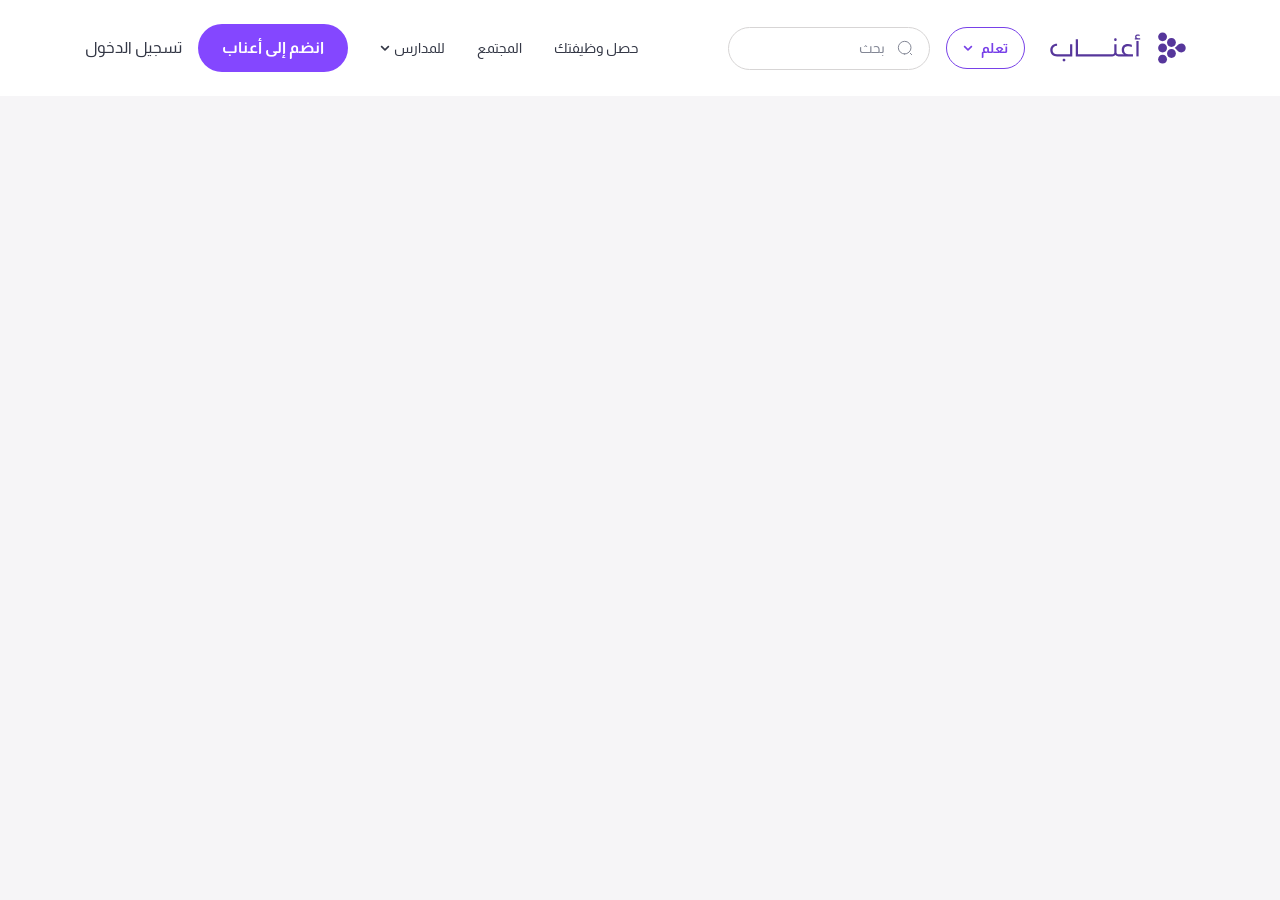
<file: index.html>
<!DOCTYPE html>
<html lang="ar" dir="rtl" class="scroll-smooth">

<head>
    <meta charset="UTF-8">
    <meta name="viewport" content="width=device-width, initial-scale=1.0">
    <meta name="description" content="Description">
    <title>Aanaab Schools</title>
    <!-- google fonts  -->
    <link rel="preconnect" href="https://fonts.googleapis.com">
    <link rel="preconnect" href="https://fonts.gstatic.com" crossorigin>
    <link href="https://fonts.googleapis.com/css2?family=Almarai:wght@300;400;700;800&display=swap" rel="stylesheet">
    <!-- styles -->
    <link rel="stylesheet" href="assets/css/style.css">
</head>

<body class="font-Almarai overflow-x-hidden bg-[#F6F5F7]">
    <!-- Start Annab Header -->
    <header class="bg-white z-50 lg:sticky top-0 px-[30px] lg:px-0">
        <div class="container py-6 flex items-center gap-4 justify-between">
            <!-- logo  -->
            <a href="index.html" aria-label="Logo" class="shrink-0">
                <img src="assets/images/logo.svg" class="w-[128px] lg:w-[154px]" width="154" height="48"
                    alt="Aanaab Logo">
            </a>

            <button type="button" aria-label="Mobile Menu" class="lg:hidden mob-menu-btn">
                <img src="assets/images/menu.svg" width="24" height="24" alt="menu">
            </button>

            <div
                class="mob-menu z-30 bg-white fixed lg:static top-0 left-0 w-full h-screen lg:h-auto flex flex-col lg:flex-row lg:gap-8 lg:items-center invisible lg:visible opacity-0 lg:opacity-100 transition-all duration-300">
                <div class="flex lg:hidden items-center gap-4 py-6 bg-white px-[30px]  border-b  border-[#D7D5D5]">
                    <img src="assets/images/logo-shap.svg" width="40" height="40" alt="Logo Annab">
                    <!-- mobile search  -->
                    <form
                        class="flex-1 py-2.5 px-4 rounded-full border border-[#D7D5D5] flex items-center gap-3 w-full">
                        <a href="#" aria-label="search">
                            <img src="assets/images/search.svg" width="16" height="16" alt="search">
                        </a>
                        <input type="search" name="mob-header-search" id="mob-header-search" placeholder="بحث"
                            class="text-sm leading-[21px] placeholder:text-[#838795] focus:outline-none w-full">
                    </form>
                    <button class="mob-menu-closbtn" type="button" title="Close">
                        <img src="assets/images/close.svg" width="24" height="24" alt="close">
                    </button>
                </div>

                <div
                    class="flex-1 h-full overflow-y-scroll lg:h-full lg:overflow-y-visible flex flex-col lg:flex-row lg:items-center lg:gap-8">

                    <!-- learn  -->
                    <div class="p-8 lg:p-0 flex flex-col gap-6 border-b  border-[#D7D5D5] menu-dropdown lg:border-none">
                        <p
                            class="group lg:hover:text-[#7841E8] text-[#333745] text-base lg:text-sm leading-normal font-bold flex items-center justify-between cursor-pointer gap-2 lg:py-2.5 lg:px-4 lg:rounded-full lg:border lg:border-[#7841E8] lg:text-[#7841E8]">
                            تعلم
                            <svg class="chevron transition-all duration-300" width="10" height="6" viewBox="0 0 10 6"
                                fill="none" xmlns="http://www.w3.org/2000/svg">
                                <path class="lg:fill-[#7841E8] "
                                    d="M4.66797 5.71094L0.859375 1.92188C0.683594 1.72656 0.683594 1.43359 0.859375 1.25781L1.30859 0.808594C1.48438 0.632812 1.77734 0.632812 1.97266 0.808594L5 3.81641L8.00781 0.808594C8.20312 0.632812 8.49609 0.632812 8.67188 0.808594L9.12109 1.25781C9.29688 1.43359 9.29688 1.72656 9.12109 1.92188L5.3125 5.71094C5.13672 5.88672 4.84375 5.88672 4.66797 5.71094Z"
                                    fill="#333745" />
                            </svg>
                        </p>
                        <div class="hidden lg:block menu-dropdown-list">
                            <div class="bg-white">
                                <ul class="grid lg:grid-cols-2 gap-4 lg:gap-12 lg:py-12 lg:container">
                                    <li class="lg:flex lg:items-start lg:gap-6">
                                        <img src="assets/images/book.svg" class="hidden lg:block" width="24" height="24"
                                            alt="book">
                                        <div class="flex flex-col gap-2">
                                            <a href="#"
                                                class="text-[#333745] text-base lg:text-xl leading-normal lg:font-bold">الدورات</a>
                                            <p class="hidden lg:block text-[#5B5F6D] text-sm leading-normal">
                                                دورات عن بعد لتعزيز كفاءة المعلمين والتربويين
                                            </p>
                                        </div>
                                    </li>
                                    <li class="lg:flex lg:items-start lg:gap-6">
                                        <img src="assets/images/award.svg" class="hidden lg:block" width="24"
                                            height="24" alt="book">
                                        <div class="flex flex-col gap-2">
                                            <a href="#"
                                                class="text-[#333745] text-base lg:text-xl leading-normal lg:font-bold">المؤهلات</a>
                                            <p class="hidden lg:block text-[#5B5F6D] text-sm leading-normal">
                                                مؤهّلات مهنيّة وشهادات احترافية بالتعاون مع شركائنا لتكون معلّمًا
                                                مؤهّلًا في
                                                مختلف
                                                المجالات
                                            </p>
                                        </div>
                                    </li>
                                    <li class="lg:flex lg:items-start lg:gap-6">
                                        <img src="assets/images/briefcase.svg" class="hidden lg:block" width="24"
                                            height="24" alt="book">
                                        <div class="flex flex-col gap-2">
                                            <a href="#"
                                                class="text-[#333745] text-base lg:text-xl leading-normal lg:font-bold">الرخص
                                                المهنية</a>
                                            <p class="hidden lg:block text-[#5B5F6D] text-sm leading-normal">دورات مكثفة
                                                لاجتياز اختبار
                                                الرخصة
                                                المهنية بكل جدارة للعاملين في قطاع التعليم في السعودية</p>
                                        </div>
                                    </li>
                                    <li class="lg:flex lg:items-start lg:gap-6">
                                        <img src="assets/images/bookstore.svg" class="hidden lg:block" width="24"
                                            height="24" alt="book">
                                        <div class="flex flex-col gap-2">
                                            <a href="#"
                                                class="text-[#333745] text-base lg:text-xl leading-normal lg:font-bold">
                                                متجر الكتب
                                            </a>
                                            <p class="hidden lg:block text-[#5B5F6D] text-sm leading-normal">دورات مكثفة
                                                متجر لبيع الكتب الخاصة بالرخص المهنية
                                            </p>
                                        </div>
                                    </li>
                                </ul>
                            </div>
                        </div>
                    </div>

                    <!-- search  -->
                    <form
                        class="hidden lg:flex items-center gap-3  py-2.5 px-4 rounded-full border border-[#D7D5D5] -mr-4 ml-auto">
                        <a href="#" aria-label="search">
                            <img src="assets/images/search.svg" width="16" height="16" alt="search">
                        </a>
                        <input type="search" name="header-search" id="header-search" placeholder="بحث"
                            class="text-sm leading-[21px] placeholder:text-[#838795] focus:outline-none lg:w-[140px]">
                    </form>

                    <!-- get your job  -->
                    <div class="p-8 lg:p-0 flex flex-col gap-6 border-b border-[#D7D5D5] lg:border-none">
                        <a href="#"
                            class="text-[#333745] hover:text-[#7841E8] text-base lg:text-sm leading-normal font-bold lg:font-normal flex items-center justify-between cursor-pointer gap-1 transition-all duration-300">
                            حصل وظيفتك
                        </a>
                    </div>

                    <!-- community  -->
                    <div class="p-8 lg:p-0 flex flex-col gap-6 border-b border-[#D7D5D5] lg:border-none">
                        <a href="#"
                            class="text-[#333745] hover:text-[#7841E8] text-base lg:text-sm leading-normal font-bold lg:font-normal flex items-center justify-between cursor-pointer gap-1 transition-all duration-300">
                            المجتمع
                        </a>
                    </div>

                    <!-- for schools  -->
                    <div class="p-8 lg:p-0 flex flex-col gap-6 border-b border-[#D7D5D5] lg:border-none menu-dropdown">
                        <p
                            class="group lg:hover:text-[#8447FF] text-[#333745] text-base lg:text-sm leading-normal font-bold lg:font-normal flex items-center justify-between cursor-pointer gap-1 colored-act transition-all duration-300">
                            للمدارس
                            <svg class="chevron transition-all duration-300" width="10" height="6" viewBox="0 0 10 6"
                                fill="none" xmlns="http://www.w3.org/2000/svg">
                                <path class="lg:group-hover:fill-[#8447FF] transition-all duration-300"
                                    d="M4.66797 5.71094L0.859375 1.92188C0.683594 1.72656 0.683594 1.43359 0.859375 1.25781L1.30859 0.808594C1.48438 0.632812 1.77734 0.632812 1.97266 0.808594L5 3.81641L8.00781 0.808594C8.20312 0.632812 8.49609 0.632812 8.67188 0.808594L9.12109 1.25781C9.29688 1.43359 9.29688 1.72656 9.12109 1.92188L5.3125 5.71094C5.13672 5.88672 4.84375 5.88672 4.66797 5.71094Z"
                                    fill="#333745" />
                            </svg>
                        </p>
                        <div class="hidden lg:block menu-dropdown-list">
                            <div class="bg-white">
                                <ul class="grid lg:grid-cols-3 gap-4 lg:gap-12 lg:py-12 lg:container">
                                    <li class="lg:flex lg:flex-col lg:gap-2">
                                        <a href="community.html"
                                            class="text-[#333745] text-base lg:text-xl leading-normal lg:font-bold">المجتمعات</a>
                                        <p class="hidden lg:block text-[#5B5F6D] text-sm leading-normal">
                                            مجتمع خاص بالمدارس
                                        </p>
                                    </li>
                                    <li class="lg:flex lg:flex-col lg:gap-2">
                                        <a href="learning.html"
                                            class="text-[#333745] text-base lg:text-xl leading-normal lg:font-bold">التعلم</a>
                                        <p class="hidden lg:block text-[#5B5F6D] text-sm leading-normal">
                                            عزز مهارات معلمينك
                                        </p>
                                    </li>
                                    <li class="lg:flex lg:flex-col lg:gap-2">
                                        <a href="jobs.html"
                                            class="text-[#333745] text-base lg:text-xl leading-normal lg:font-bold">الوظائف</a>
                                        <p class="hidden lg:block text-[#5B5F6D] text-sm leading-normal">
                                            منصة التوظيف الأولى للمعلمين في الشرق الأوسط 
                                        </p>
                                    </li>
                                    <li class="lg:flex lg:flex-col lg:gap-2">
                                        <a href="live-dashboard.html"
                                            class="text-[#333745] text-base lg:text-xl leading-normal lg:font-bold">لوحة
                                            المتابعة
                                            المباشرة</a>
                                        <p class="hidden lg:block text-[#5B5F6D] text-sm leading-normal">
                                            مستقبل مشرق لمدرستك من خلال أداء أفضل لمعلميك
                                        </p>
                                    </li>
                                    <li class="lg:flex lg:flex-col lg:gap-2">
                                        <a href="prices.html"
                                            class="text-[#333745] text-base lg:text-xl leading-normal lg:font-bold">الأسعار
                                        </a>
                                        <p class="hidden lg:block text-[#5B5F6D] text-sm leading-normal">
                                            لأن الاستثمار المهني في المعلمين هو استثمار في مستقبل المدرسة
                                        </p>
                                    </li>
                                </ul>
                            </div>
                        </div>
                    </div>
                </div>

                <div
                    class="flex flex-col lg:flex-row lg:items-center gap-4 p-8 lg:p-0 border-t border-[#D7D5D5] lg:border-none">
                    <a href="#"
                        class="py-3 text-center px-6 rounded-[32px] bg-[#8447FF] hover:bg-[#7841E8] active:bg-[#9D6CFF] transition-all duration-300 text-white text-base leading-6 font-bold">
                        انضم إلى أعناب
                    </a>
                    <a href="#"
                        class="py-3 text-center px-6 lg:p-0 rounded-[32px] bg-[#F3EDFF] lg:bg-transparent text-[#8447FF] lg:text-[#333745] text-base leading-6 font-bold lg:font-normal">تسجيل
                        الدخول</a>
                </div>
            </div>
        </div>

    </header>
    <!-- End  Annab Header -->
    <!-- ======================================= -->

    <!-- scripts -->
    <script src="assets/scripts/jquiry.js"></script>
    <script src="assets/scripts/script.js"></script>
</body>

</html>
</file>
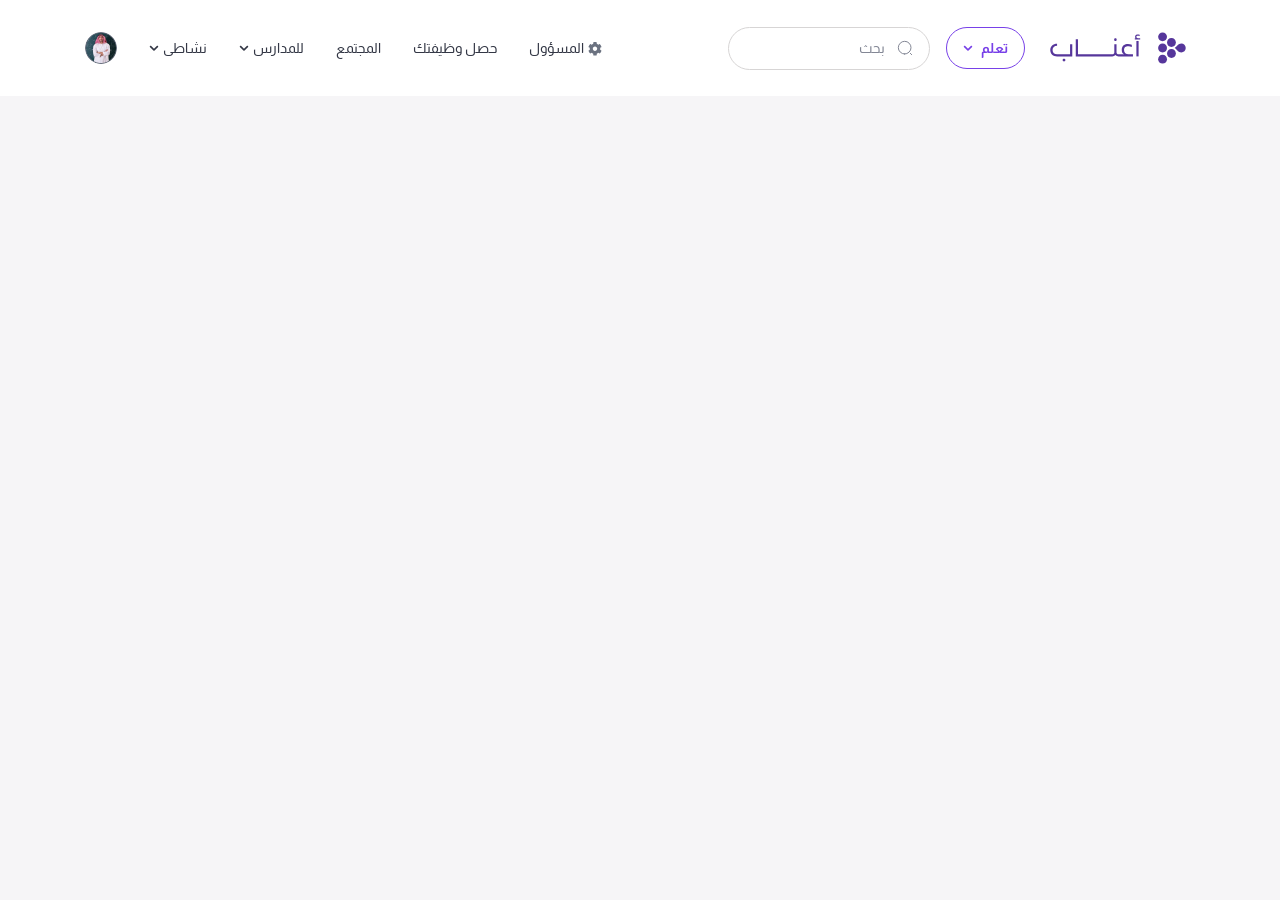
<file: loggedin-user-aanaab-admin.html>
<!DOCTYPE html>
<html lang="ar" dir="rtl" class="scroll-smooth">

<head>
    <meta charset="UTF-8">
    <meta name="viewport" content="width=device-width, initial-scale=1.0">
    <meta name="description" content="Description">
    <title>Aanaab Schools</title>
    <!-- google fonts  -->
    <link rel="preconnect" href="https://fonts.googleapis.com">
    <link rel="preconnect" href="https://fonts.gstatic.com" crossorigin>
    <link href="https://fonts.googleapis.com/css2?family=Almarai:wght@300;400;700;800&display=swap" rel="stylesheet">
    <!-- styles -->
    <link rel="stylesheet" href="assets/css/style.css">
</head>

<body class="font-Almarai overflow-x-hidden bg-[#F6F5F7]">
    <!-- Start Annab Header -->
    <header class="bg-white z-50 lg:sticky top-0 px-[30px] lg:px-0">
        <div class="container py-6 flex items-center gap-4 justify-between">
            <!-- logo  -->
            <a href="index.html" aria-label="Logo" class="shrink-0">
                <img src="assets/images/logo.svg" class="w-[128px] lg:w-[154px]" width="154" height="48"
                    alt="Aanaab Logo">
            </a>

            <button type="button" aria-label="Mobile Menu" class="lg:hidden mob-menu-btn">
                <img src="assets/images/menu.svg" width="24" height="24" alt="menu">
            </button>

            <div
                class="mob-menu z-30 bg-white fixed lg:static top-0 left-0 w-full h-screen lg:h-auto flex flex-col lg:flex-row lg:gap-8 lg:items-center invisible lg:visible opacity-0 lg:opacity-100 transition-all duration-300">
                <div class="flex lg:hidden items-center gap-4 py-6 bg-white px-[30px]  border-b  border-[#D7D5D5]">
                    <img src="assets/images/logo-shap.svg" width="40" height="40" alt="Logo Annab">
                    <!-- mobile search  -->
                    <form
                        class="flex-1 py-2.5 px-4 rounded-full border border-[#D7D5D5] flex items-center gap-3 w-full">
                        <a href="#" aria-label="search">
                            <img src="assets/images/search.svg" width="16" height="16" alt="search">
                        </a>
                        <input type="search" name="mob-header-search" id="mob-header-search" placeholder="بحث"
                            class="text-sm leading-[21px] placeholder:text-[#838795] focus:outline-none w-full">
                    </form>
                    <button class="mob-menu-closbtn" type="button" title="Close">
                        <img src="assets/images/close.svg" width="24" height="24" alt="close">
                    </button>
                </div>

                <div
                    class="flex-1 h-full overflow-y-scroll lg:h-full lg:overflow-y-visible flex flex-col lg:flex-row lg:items-center lg:gap-8">

                     <!-- learn  -->
                     <div class="p-8 lg:p-0 flex flex-col gap-6 border-b  border-[#D7D5D5] menu-dropdown lg:border-none">
                        <p
                            class="group lg:hover:text-[#7841E8] text-[#333745] text-base lg:text-sm leading-normal font-bold flex items-center justify-between cursor-pointer gap-2 lg:py-2.5 lg:px-4 lg:rounded-full lg:border lg:border-[#7841E8] lg:text-[#7841E8]">
                            تعلم
                            <svg class="chevron transition-all duration-300" width="10" height="6" viewBox="0 0 10 6"
                                fill="none" xmlns="http://www.w3.org/2000/svg">
                                <path class="lg:fill-[#7841E8] "
                                    d="M4.66797 5.71094L0.859375 1.92188C0.683594 1.72656 0.683594 1.43359 0.859375 1.25781L1.30859 0.808594C1.48438 0.632812 1.77734 0.632812 1.97266 0.808594L5 3.81641L8.00781 0.808594C8.20312 0.632812 8.49609 0.632812 8.67188 0.808594L9.12109 1.25781C9.29688 1.43359 9.29688 1.72656 9.12109 1.92188L5.3125 5.71094C5.13672 5.88672 4.84375 5.88672 4.66797 5.71094Z"
                                    fill="#333745" />
                            </svg>
                        </p>
                        <div class="hidden lg:block menu-dropdown-list">
                            <div class="bg-white">
                                <ul class="grid lg:grid-cols-2 gap-4 lg:gap-12 lg:py-12 lg:container">
                                    <li class="lg:flex lg:items-start lg:gap-6">
                                        <img src="assets/images/book.svg" class="hidden lg:block" width="24" height="24"
                                            alt="book">
                                        <div class="flex flex-col gap-2">
                                            <a href="#"
                                                class="text-[#333745] text-base lg:text-xl leading-normal lg:font-bold">الدورات</a>
                                            <p class="hidden lg:block text-[#5B5F6D] text-sm leading-normal">
                                                دورات عن بعد لتعزيز كفاءة المعلمين والتربويين
                                            </p>
                                        </div>
                                    </li>
                                    <li class="lg:flex lg:items-start lg:gap-6">
                                        <img src="assets/images/award.svg" class="hidden lg:block" width="24"
                                            height="24" alt="book">
                                        <div class="flex flex-col gap-2">
                                            <a href="#"
                                                class="text-[#333745] text-base lg:text-xl leading-normal lg:font-bold">المؤهلات</a>
                                            <p class="hidden lg:block text-[#5B5F6D] text-sm leading-normal">
                                                مؤهّلات مهنيّة وشهادات احترافية بالتعاون مع شركائنا لتكون معلّمًا
                                                مؤهّلًا في
                                                مختلف
                                                المجالات
                                            </p>
                                        </div>
                                    </li>
                                    <li class="lg:flex lg:items-start lg:gap-6">
                                        <img src="assets/images/briefcase.svg" class="hidden lg:block" width="24"
                                            height="24" alt="book">
                                        <div class="flex flex-col gap-2">
                                            <a href="#"
                                                class="text-[#333745] text-base lg:text-xl leading-normal lg:font-bold">الرخص
                                                المهنية</a>
                                            <p class="hidden lg:block text-[#5B5F6D] text-sm leading-normal">دورات مكثفة
                                                لاجتياز اختبار
                                                الرخصة
                                                المهنية بكل جدارة للعاملين في قطاع التعليم في السعودية</p>
                                        </div>
                                    </li>
                                    <li class="lg:flex lg:items-start lg:gap-6">
                                        <img src="assets/images/bookstore.svg" class="hidden lg:block" width="24"
                                            height="24" alt="book">
                                        <div class="flex flex-col gap-2">
                                            <a href="#"
                                                class="text-[#333745] text-base lg:text-xl leading-normal lg:font-bold">
                                                متجر الكتب
                                            </a>
                                            <p class="hidden lg:block text-[#5B5F6D] text-sm leading-normal">دورات مكثفة
                                                متجر لبيع الكتب الخاصة بالرخص المهنية
                                            </p>
                                        </div>
                                    </li>
                                </ul>
                            </div>
                        </div>
                    </div>

                    <!-- Search  -->
                    <form
                        class="hidden lg:flex items-center gap-3  py-2.5 px-4 rounded-full border border-[#D7D5D5] -mr-4 ml-auto">
                        <a href="#" aria-label="search">
                            <img src="assets/images/search.svg" width="16" height="16" alt="search">
                        </a>
                        <input type="search" name="header-search" id="header-search" placeholder="بحث"
                            class="text-sm leading-[21px] placeholder:text-[#838795] focus:outline-none lg:w-[140px]">
                    </form>

                    <!-- my Administration  -->
                    <div
                        class="p-8 lg:px-0 flex flex-col gap-6 border-b border-[#D7D5D5] lg:border-none lg:py-1">
                        <a href="#"
                            class="group text-[#333745] text-base lg:text-sm leading-normal font-bold lg:font-normal flex items-center justify-between cursor-pointer gap-1 colored-act transition-all duration-300 hover:text-[#8447FF]">
                            <svg class="non-rotat hidden lg:block" width="14" height="15" viewBox="0 0 14 15"
                                fill="none" xmlns="http://www.w3.org/2000/svg">
                                <path class="group-hover:fill-[#8447FF] transition-all duration-300"
                                    d="M13.3164 9.39062C13.4531 9.47266 13.5078 9.63672 13.4805 9.77344C13.1523 10.7578 12.6602 11.6328 11.9766 12.3711C11.8672 12.4805 11.7031 12.5078 11.5664 12.4258L10.3906 11.7695C9.89844 12.1797 9.35156 12.5078 8.75 12.7266V14.0664C8.75 14.2031 8.64062 14.3398 8.47656 14.3945C7.51953 14.5859 6.50781 14.6133 5.49609 14.3945C5.35938 14.3398 5.25 14.2031 5.25 14.0664V12.7266C4.62109 12.5078 4.07422 12.1797 3.58203 11.7695L2.40625 12.4258C2.26953 12.5078 2.10547 12.4805 1.99609 12.3711C1.33984 11.6328 0.820312 10.7578 0.519531 9.77344C0.464844 9.63672 0.519531 9.47266 0.65625 9.39062L1.83203 8.73438C1.72266 8.07812 1.72266 7.44922 1.83203 6.79297L0.65625 6.13672C0.519531 6.05469 0.464844 5.89062 0.519531 5.75391C0.820312 4.76953 1.33984 3.89453 1.99609 3.15625C2.10547 3.04688 2.26953 3.01953 2.40625 3.10156L3.58203 3.78516C4.07422 3.34766 4.62109 3.01953 5.25 2.80078V1.46094C5.25 1.32422 5.33203 1.1875 5.49609 1.16016C6.45312 0.941406 7.46484 0.914062 8.47656 1.16016C8.64062 1.1875 8.75 1.32422 8.75 1.46094V2.80078C9.35156 3.01953 9.89844 3.34766 10.3906 3.75781L11.5664 3.10156C11.7031 3.01953 11.8672 3.04688 11.9766 3.15625C12.6328 3.89453 13.1523 4.76953 13.4531 5.75391C13.5078 5.89062 13.4531 6.05469 13.3164 6.13672L12.1406 6.79297C12.2773 7.44922 12.2773 8.07812 12.1406 8.73438L13.3164 9.39062ZM7 9.9375C8.20312 9.9375 9.1875 8.98047 9.1875 7.75C9.1875 6.54688 8.20312 5.5625 7 5.5625C5.76953 5.5625 4.8125 6.54688 4.8125 7.75C4.8125 8.98047 5.76953 9.9375 7 9.9375Z"
                                    fill="#6B7280" />
                            </svg>
                            المسؤول
                        </a>
                 
                    </div>

                    <!-- get your job  -->
                    <div class="p-8 lg:p-0 flex flex-col gap-6 border-b border-[#D7D5D5] lg:border-none">
                        <a href="#"
                            class="text-[#333745] hover:text-[#7841E8] text-base lg:text-sm leading-normal font-bold lg:font-normal flex items-center justify-between cursor-pointer gap-1 transition-all duration-300">
                            حصل وظيفتك
                        </a>
                    </div>

                    <!-- Community  -->
                    <div class="p-8 lg:p-0 flex flex-col gap-6 border-b border-[#D7D5D5] lg:border-none">
                        <a href="#"
                            class="text-[#333745] hover:text-[#7841E8] text-base lg:text-sm leading-normal font-bold lg:font-normal flex items-center justify-between cursor-pointer gap-1 transition-all duration-300">
                            المجتمع
                        </a>
                    </div>

                       <!-- for schools  -->
                       <div class="p-8 lg:p-0 flex flex-col gap-6 border-b border-[#D7D5D5] lg:border-none menu-dropdown">
                        <p
                            class="group lg:hover:text-[#8447FF] text-[#333745] text-base lg:text-sm leading-normal font-bold lg:font-normal flex items-center justify-between cursor-pointer gap-1 colored-act transition-all duration-300">
                            للمدارس
                            <svg class="chevron transition-all duration-300" width="10" height="6" viewBox="0 0 10 6"
                                fill="none" xmlns="http://www.w3.org/2000/svg">
                                <path class="lg:group-hover:fill-[#8447FF] transition-all duration-300"
                                    d="M4.66797 5.71094L0.859375 1.92188C0.683594 1.72656 0.683594 1.43359 0.859375 1.25781L1.30859 0.808594C1.48438 0.632812 1.77734 0.632812 1.97266 0.808594L5 3.81641L8.00781 0.808594C8.20312 0.632812 8.49609 0.632812 8.67188 0.808594L9.12109 1.25781C9.29688 1.43359 9.29688 1.72656 9.12109 1.92188L5.3125 5.71094C5.13672 5.88672 4.84375 5.88672 4.66797 5.71094Z"
                                    fill="#333745" />
                            </svg>
                        </p>
                        <div class="hidden lg:block menu-dropdown-list">
                            <div class="bg-white">
                                <ul class="grid lg:grid-cols-3 gap-4 lg:gap-12 lg:py-12 lg:container">
                                    <li class="lg:flex lg:flex-col lg:gap-2">
                                        <a href="community.html"
                                            class="text-[#333745] text-base lg:text-xl leading-normal lg:font-bold">المجتمعات</a>
                                        <p class="hidden lg:block text-[#5B5F6D] text-sm leading-normal">
                                            مجتمع خاص بالمدارس
                                        </p>
                                    </li>
                                    <li class="lg:flex lg:flex-col lg:gap-2">
                                        <a href="learning.html"
                                            class="text-[#333745] text-base lg:text-xl leading-normal lg:font-bold">التعلم</a>
                                        <p class="hidden lg:block text-[#5B5F6D] text-sm leading-normal">
                                            عزز مهارات معلمينك
                                        </p>
                                    </li>
                                    <li class="lg:flex lg:flex-col lg:gap-2">
                                        <a href="jobs.html"
                                            class="text-[#333745] text-base lg:text-xl leading-normal lg:font-bold">الوظائف</a>
                                        <p class="hidden lg:block text-[#5B5F6D] text-sm leading-normal">
                                            منصة التوظيف الأولى للمعلمين في الشرق الأوسط 
                                        </p>
                                    </li>
                                    <li class="lg:flex lg:flex-col lg:gap-2">
                                        <a href="live-dashboard.html"
                                            class="text-[#333745] text-base lg:text-xl leading-normal lg:font-bold">لوحة
                                            المتابعة
                                            المباشرة</a>
                                        <p class="hidden lg:block text-[#5B5F6D] text-sm leading-normal">
                                            مستقبل مشرق لمدرستك من خلال أداء أفضل لمعلميك
                                        </p>
                                    </li>
                                    <li class="lg:flex lg:flex-col lg:gap-2">
                                        <a href="prices.html"
                                            class="text-[#333745] text-base lg:text-xl leading-normal lg:font-bold">الأسعار
                                        </a>
                                        <p class="hidden lg:block text-[#5B5F6D] text-sm leading-normal">
                                            لأن الاستثمار المهني في المعلمين هو استثمار في مستقبل المدرسة
                                        </p>
                                    </li>
                                </ul>
                            </div>
                        </div>
                    </div>

                    <!-- my Activity  -->
                    <div
                        class="p-8 lg:px-0 flex flex-col gap-6 border-b border-[#D7D5D5] lg:border-none menu-dropdown relative lg:py-1">
                        <p
                            class="group lg:hover:text-[#8447FF] text-[#333745] text-base lg:text-sm leading-normal font-bold lg:font-normal flex items-center justify-between cursor-pointer gap-1 colored-act transition-all duration-300">
                            نشاطى
                            <svg class="chevron transition-all duration-300" width="10" height="6" viewBox="0 0 10 6"
                                fill="none" xmlns="http://www.w3.org/2000/svg">
                                <path class="lg:group-hover:fill-[#8447FF] transition-all duration-300"
                                    d="M4.66797 5.71094L0.859375 1.92188C0.683594 1.72656 0.683594 1.43359 0.859375 1.25781L1.30859 0.808594C1.48438 0.632812 1.77734 0.632812 1.97266 0.808594L5 3.81641L8.00781 0.808594C8.20312 0.632812 8.49609 0.632812 8.67188 0.808594L9.12109 1.25781C9.29688 1.43359 9.29688 1.72656 9.12109 1.92188L5.3125 5.71094C5.13672 5.88672 4.84375 5.88672 4.66797 5.71094Z"
                                    fill="#333745" />
                            </svg>
                        </p>
                        <div class="hidden lg:block menu-dropdown-list small-menu left-men">
                            <ul class="bg-white lg:rounded-2xl overflow-hidden lg:border border-[#D7D5D5]">
                                <li>
                                    <a href="#"
                                        class="flex items-center gap-2 py-2 lg:py-4 lg:px-6 lg:border-b border-[#D7D5D5] group">
                                        <svg width="18" height="11" viewBox="0 0 18 11" fill="none"
                                            xmlns="http://www.w3.org/2000/svg">
                                            <path class="group-hover:fill-[#7841E8] transition-all duration-300"
                                                d="M17.2578 2.96094C17.8867 3.15234 17.8867 4 17.2578 4.19141L9.62891 6.54297C9.08203 6.70703 8.58984 6.625 8.34375 6.54297L3.01172 4.90234C2.65625 5.12109 2.46484 5.50391 2.4375 5.91406C2.68359 6.05078 2.875 6.32422 2.875 6.625C2.875 6.92578 2.71094 7.17188 2.49219 7.33594L3.17578 10.4805C3.23047 10.7539 3.03906 11 2.76562 11H1.20703C0.933594 11 0.742188 10.7539 0.796875 10.4805L1.48047 7.33594C1.26172 7.17188 1.125 6.92578 1.125 6.625C1.125 6.32422 1.28906 6.05078 1.5625 5.88672C1.58984 5.42188 1.75391 4.95703 2.05469 4.60156L0.714844 4.19141C0.0859375 4 0.0859375 3.15234 0.714844 2.96094L8.34375 0.609375C8.75391 0.472656 9.21875 0.472656 9.62891 0.609375L17.2578 2.96094ZM9.875 7.39062L13.8398 6.16016L14.25 9.25C14.25 10.2344 11.8984 11 9 11C6.07422 11 3.75 10.2344 3.75 9.25L4.13281 6.16016L8.09766 7.39062C8.42578 7.5 9.10938 7.60938 9.875 7.39062Z"
                                                fill="#6B7280" />
                                        </svg>
                                        <span
                                            class="flex-1 text-[#5B5F6D] leading-normal text-base group-hover:text-[#7841E8] transition-all duration-300">دوراتي</span>
                                        <svg width="12" height="5" viewBox="0 0 12 5" fill="none"
                                            xmlns="http://www.w3.org/2000/svg">
                                            <path class="group-hover:fill-[#7841E8] transition-all duration-300"
                                                d="M2.56 4.64C2.22933 4.24533 1.88267 3.904 1.52 3.616C1.168 3.31733 0.794667 3.072 0.4 2.88V2.192C1.18933 1.78667 1.90933 1.19467 2.56 0.415999H3.792C3.67467 0.725333 3.536 1.01867 3.376 1.296C3.22667 1.56267 3.06667 1.81867 2.896 2.064V3.008C3.06667 3.232 3.22667 3.48267 3.376 3.76C3.536 4.02667 3.67467 4.32 3.792 4.64H2.56ZM2.8 3.184L2.816 1.872H11.6V3.184H2.8Z"
                                                fill="#5B5F6D" />
                                        </svg>
                                    </a>
                                </li>
                                <li>
                                    <a href="#"
                                        class="flex items-center gap-2 py-2 lg:py-4 lg:px-6 lg:border-b border-[#D7D5D5] group">
                                        <svg width="16" height="15" viewBox="0 0 16 15" fill="none"
                                            xmlns="http://www.w3.org/2000/svg">
                                            <path class="group-hover:fill-[#7841E8] transition-all duration-300"
                                                d="M13.5234 7.75L14.7812 8.98047C15.1641 9.33594 14.9727 9.96484 14.4805 10.1016L12.7852 10.5391L13.25 12.2344C13.3867 12.7266 12.9492 13.1641 12.457 13.0273L10.7617 12.5625L10.3242 14.2578C10.1875 14.7773 9.55859 14.9414 9.20312 14.5586L8 13.3008L6.76953 14.5586C6.41406 14.9141 5.78516 14.7773 5.64844 14.2578L5.21094 12.5625L3.51562 13.0273C3.02344 13.1641 2.58594 12.7266 2.72266 12.2344L3.1875 10.5391L1.49219 10.1016C1 9.96484 0.808594 9.33594 1.19141 8.98047L2.44922 7.75L1.19141 6.51953C0.808594 6.16406 1 5.53516 1.49219 5.42578L3.1875 4.98828L2.72266 3.29297C2.58594 2.80078 3.02344 2.33594 3.51562 2.47266L5.21094 2.96484L5.64844 1.24219C5.75781 0.75 6.41406 0.585938 6.76953 0.96875L8 2.22656L9.20312 0.96875C9.55859 0.585938 10.2148 0.777344 10.3242 1.24219L10.7617 2.96484L12.457 2.47266C12.9492 2.33594 13.3867 2.80078 13.25 3.29297L12.7852 4.98828L14.4805 5.42578C14.9727 5.53516 15.1641 6.16406 14.7812 6.51953L13.5234 7.75Z"
                                                fill="#6B7280" />
                                        </svg>
                                        <span
                                            class="flex-1 text-[#5B5F6D] leading-normal text-base group-hover:text-[#7841E8] transition-all duration-300">شهاداتي</span>
                                        <svg width="12" height="5" viewBox="0 0 12 5" fill="none"
                                            xmlns="http://www.w3.org/2000/svg">
                                            <path class="group-hover:fill-[#7841E8] transition-all duration-300"
                                                d="M2.56 4.64C2.22933 4.24533 1.88267 3.904 1.52 3.616C1.168 3.31733 0.794667 3.072 0.4 2.88V2.192C1.18933 1.78667 1.90933 1.19467 2.56 0.415999H3.792C3.67467 0.725333 3.536 1.01867 3.376 1.296C3.22667 1.56267 3.06667 1.81867 2.896 2.064V3.008C3.06667 3.232 3.22667 3.48267 3.376 3.76C3.536 4.02667 3.67467 4.32 3.792 4.64H2.56ZM2.8 3.184L2.816 1.872H11.6V3.184H2.8Z"
                                                fill="#5B5F6D" />
                                        </svg>
                                    </a>
                                </li>
                                <li>
                                    <a href="#"
                                        class="flex items-center gap-2 py-2 lg:py-4 lg:px-6 lg:border-b border-[#D7D5D5] group">
                                        <svg width="14" height="13" viewBox="0 0 14 13" fill="none"
                                            xmlns="http://www.w3.org/2000/svg">
                                            <path class="group-hover:fill-[#7841E8] transition-all duration-300"
                                                d="M8.75 8.9375V7.625H14V11.5625C14 12.2734 13.3711 12.875 12.6875 12.875H1.3125C0.601562 12.875 0 12.2734 0 11.5625V7.625H5.25V8.9375C5.25 9.18359 5.44141 9.375 5.6875 9.375H8.3125C8.53125 9.375 8.75 9.18359 8.75 8.9375ZM12.6875 3.25C13.3711 3.25 14 3.87891 14 4.5625V6.75H0V4.5625C0 3.87891 0.601562 3.25 1.3125 3.25H3.5V1.9375C3.5 1.25391 4.10156 0.625 4.8125 0.625H9.1875C9.87109 0.625 10.5 1.25391 10.5 1.9375V3.25H12.6875ZM8.75 3.25V2.375H5.25V3.25H8.75Z"
                                                fill="#6B7280" />
                                        </svg>
                                        <span
                                            class="flex-1 text-[#5B5F6D] leading-normal text-base group-hover:text-[#7841E8] transition-all duration-300">وظائفي</span>
                                        <svg width="12" height="5" viewBox="0 0 12 5" fill="none"
                                            xmlns="http://www.w3.org/2000/svg">
                                            <path class="group-hover:fill-[#7841E8] transition-all duration-300"
                                                d="M2.56 4.64C2.22933 4.24533 1.88267 3.904 1.52 3.616C1.168 3.31733 0.794667 3.072 0.4 2.88V2.192C1.18933 1.78667 1.90933 1.19467 2.56 0.415999H3.792C3.67467 0.725333 3.536 1.01867 3.376 1.296C3.22667 1.56267 3.06667 1.81867 2.896 2.064V3.008C3.06667 3.232 3.22667 3.48267 3.376 3.76C3.536 4.02667 3.67467 4.32 3.792 4.64H2.56ZM2.8 3.184L2.816 1.872H11.6V3.184H2.8Z"
                                                fill="#5B5F6D" />
                                        </svg>
                                    </a>
                                </li>
                                <li>
                                    <a href="#"
                                        class="flex items-center gap-2 py-2 lg:py-4 lg:px-6 lg:border-b border-[#D7D5D5] group">
                                        <svg width="16" height="13" viewBox="0 0 16 13" fill="none"
                                            xmlns="http://www.w3.org/2000/svg">
                                            <path class="group-hover:fill-[#7841E8] transition-all duration-300"
                                                d="M11.5 5C11.5 7.43359 8.92969 9.375 5.8125 9.375C4.69141 9.375 3.625 9.12891 2.75 8.69141C2.14844 9.04688 1.32812 9.375 0.34375 9.375C0.234375 9.375 0.179688 9.34766 0.125 9.26562C0.0976562 9.18359 0.125 9.07422 0.179688 9.01953C0.179688 9.01953 0.78125 8.36328 1.16406 7.51562C0.507812 6.80469 0.125 5.95703 0.125 5C0.125 2.59375 2.66797 0.625 5.8125 0.625C8.92969 0.625 11.5 2.59375 11.5 5ZM14.8359 11.0156C15.1914 11.8633 15.793 12.5195 15.793 12.5195C15.875 12.5742 15.875 12.6836 15.8477 12.7656C15.8203 12.8477 15.7383 12.875 15.6562 12.875C14.6445 12.875 13.8242 12.5469 13.2227 12.1914C12.3477 12.6289 11.3086 12.875 10.1875 12.875C7.80859 12.875 5.78516 11.7812 4.9375 10.2227C5.21094 10.25 5.51172 10.25 5.8125 10.25C9.42188 10.25 12.375 7.89844 12.375 5C12.375 4.83594 12.3477 4.64453 12.3203 4.45312C14.3984 5.10938 15.875 6.69531 15.875 8.5C15.875 9.45703 15.4648 10.3047 14.8359 11.0156Z"
                                                fill="#6B7280" />
                                        </svg>

                                        <span
                                            class="flex-1 text-[#5B5F6D] leading-normal text-base group-hover:text-[#7841E8] transition-all duration-300">منشوراتي</span>
                                        <svg width="12" height="5" viewBox="0 0 12 5" fill="none"
                                            xmlns="http://www.w3.org/2000/svg">
                                            <path class="group-hover:fill-[#7841E8] transition-all duration-300"
                                                d="M2.56 4.64C2.22933 4.24533 1.88267 3.904 1.52 3.616C1.168 3.31733 0.794667 3.072 0.4 2.88V2.192C1.18933 1.78667 1.90933 1.19467 2.56 0.415999H3.792C3.67467 0.725333 3.536 1.01867 3.376 1.296C3.22667 1.56267 3.06667 1.81867 2.896 2.064V3.008C3.06667 3.232 3.22667 3.48267 3.376 3.76C3.536 4.02667 3.67467 4.32 3.792 4.64H2.56ZM2.8 3.184L2.816 1.872H11.6V3.184H2.8Z"
                                                fill="#5B5F6D" />
                                        </svg>
                                    </a>
                                </li>
                                <li>
                                    <a href="#"
                                        class="flex items-center gap-2 py-2 lg:py-4 lg:px-6 lg:border-b border-[#D7D5D5] group">
                                        <svg width="16" height="11" viewBox="0 0 16 11" fill="none"
                                            xmlns="http://www.w3.org/2000/svg">
                                            <path class="group-hover:fill-[#7841E8] transition-all duration-300"
                                                d="M9.3125 0.5C10.0234 0.5 10.625 1.10156 10.625 1.8125V9.71484C10.625 10.4258 10.0234 11 9.3125 11H1.41016C0.699219 11 0.125 10.4258 0.125 9.71484V1.8125C0.125 1.10156 0.699219 0.5 1.41016 0.5H9.3125ZM14.4805 1.53906C15.0547 1.15625 15.875 1.56641 15.875 2.25V9.27734C15.875 9.96094 15.0547 10.3711 14.4805 9.98828L11.5 7.91016V3.61719L14.4805 1.53906Z"
                                                fill="#6B7280" />
                                        </svg>

                                        <span
                                            class="flex-1 text-[#5B5F6D] leading-normal text-base group-hover:text-[#7841E8] transition-all duration-300">الجلسات
                                            المباشرة</span>
                                        <svg width="12" height="5" viewBox="0 0 12 5" fill="none"
                                            xmlns="http://www.w3.org/2000/svg">
                                            <path class="group-hover:fill-[#7841E8] transition-all duration-300"
                                                d="M2.56 4.64C2.22933 4.24533 1.88267 3.904 1.52 3.616C1.168 3.31733 0.794667 3.072 0.4 2.88V2.192C1.18933 1.78667 1.90933 1.19467 2.56 0.415999H3.792C3.67467 0.725333 3.536 1.01867 3.376 1.296C3.22667 1.56267 3.06667 1.81867 2.896 2.064V3.008C3.06667 3.232 3.22667 3.48267 3.376 3.76C3.536 4.02667 3.67467 4.32 3.792 4.64H2.56ZM2.8 3.184L2.816 1.872H11.6V3.184H2.8Z"
                                                fill="#5B5F6D" />
                                        </svg>
                                    </a>
                                </li>
                                <li>
                                    <a href="#"
                                        class="flex items-center gap-2 py-2 lg:py-4 lg:px-6 lg:border-b border-[#D7D5D5] group">
                                        <svg width="14" height="15" viewBox="0 0 14 15" fill="none"
                                            xmlns="http://www.w3.org/2000/svg">
                                            <path class="group-hover:fill-[#7841E8] transition-all duration-300"
                                                d="M0.875 13.4375V6H13.125V13.4375C13.125 14.1758 12.5234 14.75 11.8125 14.75H2.1875C1.44922 14.75 0.875 14.1758 0.875 13.4375ZM2.625 8.1875V10.8125C2.625 11.0586 2.81641 11.25 3.0625 11.25H5.6875C5.90625 11.25 6.125 11.0586 6.125 10.8125V8.1875C6.125 7.96875 5.90625 7.75 5.6875 7.75H3.0625C2.81641 7.75 2.625 7.96875 2.625 8.1875ZM11.8125 2.5C12.5234 2.5 13.125 3.10156 13.125 3.8125V5.125H0.875V3.8125C0.875 3.10156 1.44922 2.5 2.1875 2.5H3.5V1.1875C3.5 0.96875 3.69141 0.75 3.9375 0.75H4.8125C5.03125 0.75 5.25 0.96875 5.25 1.1875V2.5H8.75V1.1875C8.75 0.96875 8.94141 0.75 9.1875 0.75H10.0625C10.2812 0.75 10.5 0.96875 10.5 1.1875V2.5H11.8125Z"
                                                fill="#6B7280" />
                                        </svg>

                                        <span
                                            class="flex-1 text-[#5B5F6D] leading-normal text-base group-hover:text-[#7841E8] transition-all duration-300">مواعيدي</span>
                                        <svg width="12" height="5" viewBox="0 0 12 5" fill="none"
                                            xmlns="http://www.w3.org/2000/svg">
                                            <path class="group-hover:fill-[#7841E8] transition-all duration-300"
                                                d="M2.56 4.64C2.22933 4.24533 1.88267 3.904 1.52 3.616C1.168 3.31733 0.794667 3.072 0.4 2.88V2.192C1.18933 1.78667 1.90933 1.19467 2.56 0.415999H3.792C3.67467 0.725333 3.536 1.01867 3.376 1.296C3.22667 1.56267 3.06667 1.81867 2.896 2.064V3.008C3.06667 3.232 3.22667 3.48267 3.376 3.76C3.536 4.02667 3.67467 4.32 3.792 4.64H2.56ZM2.8 3.184L2.816 1.872H11.6V3.184H2.8Z"
                                                fill="#5B5F6D" />
                                        </svg>
                                    </a>
                                </li>
                                <li>
                                    <a href="#" class="flex items-center gap-2  py-2 lg:py-4 lg:px-6 group">
                                        <svg width="14" height="11" viewBox="0 0 14 11" fill="none"
                                            xmlns="http://www.w3.org/2000/svg">
                                            <path class="group-hover:fill-[#7841E8] transition-all duration-300"
                                                d="M13.7266 3.97266C13.8359 3.89062 14 3.97266 14 4.10938V9.6875C14 10.4258 13.3984 11 12.6875 11H1.3125C0.574219 11 0 10.4258 0 9.6875V4.10938C0 3.97266 0.136719 3.89062 0.246094 3.97266C0.875 4.46484 1.66797 5.06641 4.45703 7.08984C5.03125 7.5 6.01562 8.40234 7 8.40234C7.95703 8.40234 8.96875 7.5 9.51562 7.08984C12.3047 5.06641 13.0977 4.46484 13.7266 3.97266ZM7 7.5C6.34375 7.52734 5.44141 6.70703 4.97656 6.37891C1.33984 3.75391 1.06641 3.50781 0.246094 2.85156C0.0820312 2.74219 0 2.55078 0 2.33203V1.8125C0 1.10156 0.574219 0.5 1.3125 0.5H12.6875C13.3984 0.5 14 1.10156 14 1.8125V2.33203C14 2.55078 13.8906 2.74219 13.7266 2.85156C12.9062 3.50781 12.6328 3.75391 8.99609 6.37891C8.53125 6.70703 7.62891 7.52734 7 7.5Z"
                                                fill="#6B7280" />
                                        </svg>

                                        <span
                                            class="flex-1 text-[#5B5F6D] leading-normal text-base group-hover:text-[#7841E8] transition-all duration-300">الرسائل</span>
                                        <svg width="12" height="5" viewBox="0 0 12 5" fill="none"
                                            xmlns="http://www.w3.org/2000/svg">
                                            <path class="group-hover:fill-[#7841E8] transition-all duration-300"
                                                d="M2.56 4.64C2.22933 4.24533 1.88267 3.904 1.52 3.616C1.168 3.31733 0.794667 3.072 0.4 2.88V2.192C1.18933 1.78667 1.90933 1.19467 2.56 0.415999H3.792C3.67467 0.725333 3.536 1.01867 3.376 1.296C3.22667 1.56267 3.06667 1.81867 2.896 2.064V3.008C3.06667 3.232 3.22667 3.48267 3.376 3.76C3.536 4.02667 3.67467 4.32 3.792 4.64H2.56ZM2.8 3.184L2.816 1.872H11.6V3.184H2.8Z"
                                                fill="#5B5F6D" />
                                        </svg>
                                    </a>
                                </li>

                            </ul>
                        </div>
                    </div>

                    <!-- my Account  -->
                    <div
                        class="p-8 lg:p-0 flex flex-col gap-6 border-b border-[#D7D5D5] lg:border-none menu-dropdown relative">
                        <p
                            class="text-[#333745] text-base lg:text-sm leading-normal font-bold lg:font-normal flex items-center justify-between cursor-pointer gap-1 colored-act transition-all duration-300">
                            <span class="flex items-center gap-3">
                                <img src="assets/images/account.jpg" class="rounded-full overflow-hidden" width="32"
                                    height="32" alt="account">
                                <span class="lg:hidden">
                                    حسابي
                                </span>

                            </span>
                            <svg class="lg:hidden chevron transition-all duration-300" width="10" height="6" viewBox="0 0 10 6"
                                fill="none" xmlns="http://www.w3.org/2000/svg">
                                <path class="lg:group-hover:fill-[#8447FF] transition-all duration-300"
                                    d="M4.66797 5.71094L0.859375 1.92188C0.683594 1.72656 0.683594 1.43359 0.859375 1.25781L1.30859 0.808594C1.48438 0.632812 1.77734 0.632812 1.97266 0.808594L5 3.81641L8.00781 0.808594C8.20312 0.632812 8.49609 0.632812 8.67188 0.808594L9.12109 1.25781C9.29688 1.43359 9.29688 1.72656 9.12109 1.92188L5.3125 5.71094C5.13672 5.88672 4.84375 5.88672 4.66797 5.71094Z"
                                    fill="#333745" />
                            </svg>
                        </p>
                        <div class="hidden lg:block menu-dropdown-list small-menu left-men">
                            <ul class="bg-white rounded-2xl overflow-hidden lg:border border-[#D7D5D5]">
                                <li>
                                    <a href="#"
                                        class="flex items-center gap-2 py-2 lg:py-4 lg:px-6 lg:border-b border-[#D7D5D5] group">
                                        <svg width="14" height="15" viewBox="0 0 14 15" fill="none"
                                            xmlns="http://www.w3.org/2000/svg">
                                            <path class="group-hover:fill-[#7841E8] transition-all duration-300"
                                                d="M7 0.96875C10.7461 0.96875 13.7812 4.00391 13.7812 7.75C13.7812 11.4961 10.7461 14.5312 7 14.5312C3.25391 14.5312 0.21875 11.4961 0.21875 7.75C0.21875 4.00391 3.25391 0.96875 7 0.96875ZM7 3.59375C5.66016 3.59375 4.59375 4.6875 4.59375 6C4.59375 7.33984 5.66016 8.40625 7 8.40625C8.3125 8.40625 9.40625 7.33984 9.40625 6C9.40625 4.6875 8.3125 3.59375 7 3.59375ZM7 13C8.58594 13 10.0352 12.2891 10.9922 11.1406C10.4727 10.1836 9.46094 9.5 8.3125 9.5C8.23047 9.5 8.17578 9.52734 8.09375 9.55469C7.76562 9.66406 7.38281 9.71875 7 9.71875C6.58984 9.71875 6.23438 9.66406 5.87891 9.55469C5.79688 9.52734 5.74219 9.5 5.6875 9.5C4.51172 9.5 3.5 10.1836 2.98047 11.1406C3.9375 12.2891 5.38672 13 7 13Z"
                                                fill="#6B7280" />
                                        </svg>

                                        <span
                                            class="flex-1 text-[#5B5F6D] leading-normal text-base group-hover:text-[#7841E8] transition-all duration-300">الملف الشخصي</span>
                                        <svg width="12" height="5" viewBox="0 0 12 5" fill="none"
                                            xmlns="http://www.w3.org/2000/svg">
                                            <path class="group-hover:fill-[#7841E8] transition-all duration-300"
                                                d="M2.56 4.64C2.22933 4.24533 1.88267 3.904 1.52 3.616C1.168 3.31733 0.794667 3.072 0.4 2.88V2.192C1.18933 1.78667 1.90933 1.19467 2.56 0.415999H3.792C3.67467 0.725333 3.536 1.01867 3.376 1.296C3.22667 1.56267 3.06667 1.81867 2.896 2.064V3.008C3.06667 3.232 3.22667 3.48267 3.376 3.76C3.536 4.02667 3.67467 4.32 3.792 4.64H2.56ZM2.8 3.184L2.816 1.872H11.6V3.184H2.8Z"
                                                fill="#5B5F6D" />
                                        </svg>
                                    </a>
                                </li>
                                <li>
                                    <a href="#"
                                        class="flex items-center gap-2 py-2 lg:py-4 lg:px-6 lg:border-b border-[#D7D5D5] group">
                                        <svg width="14" height="15" viewBox="0 0 14 15" fill="none"
                                            xmlns="http://www.w3.org/2000/svg">
                                            <path class="group-hover:fill-[#7841E8] transition-all duration-300"
                                                d="M13.3164 9.39062C13.4531 9.47266 13.5078 9.63672 13.4805 9.77344C13.1523 10.7578 12.6602 11.6328 11.9766 12.3711C11.8672 12.4805 11.7031 12.5078 11.5664 12.4258L10.3906 11.7695C9.89844 12.1797 9.35156 12.5078 8.75 12.7266V14.0664C8.75 14.2031 8.64062 14.3398 8.47656 14.3945C7.51953 14.5859 6.50781 14.6133 5.49609 14.3945C5.35938 14.3398 5.25 14.2031 5.25 14.0664V12.7266C4.62109 12.5078 4.07422 12.1797 3.58203 11.7695L2.40625 12.4258C2.26953 12.5078 2.10547 12.4805 1.99609 12.3711C1.33984 11.6328 0.820312 10.7578 0.519531 9.77344C0.464844 9.63672 0.519531 9.47266 0.65625 9.39062L1.83203 8.73438C1.72266 8.07812 1.72266 7.44922 1.83203 6.79297L0.65625 6.13672C0.519531 6.05469 0.464844 5.89062 0.519531 5.75391C0.820312 4.76953 1.33984 3.89453 1.99609 3.15625C2.10547 3.04688 2.26953 3.01953 2.40625 3.10156L3.58203 3.78516C4.07422 3.34766 4.62109 3.01953 5.25 2.80078V1.46094C5.25 1.32422 5.33203 1.1875 5.49609 1.16016C6.45312 0.941406 7.46484 0.914062 8.47656 1.16016C8.64062 1.1875 8.75 1.32422 8.75 1.46094V2.80078C9.35156 3.01953 9.89844 3.34766 10.3906 3.75781L11.5664 3.10156C11.7031 3.01953 11.8672 3.04688 11.9766 3.15625C12.6328 3.89453 13.1523 4.76953 13.4531 5.75391C13.5078 5.89062 13.4531 6.05469 13.3164 6.13672L12.1406 6.79297C12.2773 7.44922 12.2773 8.07812 12.1406 8.73438L13.3164 9.39062ZM7 9.9375C8.20312 9.9375 9.1875 8.98047 9.1875 7.75C9.1875 6.54688 8.20312 5.5625 7 5.5625C5.76953 5.5625 4.8125 6.54688 4.8125 7.75C4.8125 8.98047 5.76953 9.9375 7 9.9375Z"
                                                fill="#6B7280" />
                                        </svg>

                                        <span
                                            class="flex-1 text-[#5B5F6D] leading-normal text-base group-hover:text-[#7841E8] transition-all duration-300">إعدادات الحساب</span>
                                        <svg width="12" height="5" viewBox="0 0 12 5" fill="none"
                                            xmlns="http://www.w3.org/2000/svg">
                                            <path class="group-hover:fill-[#7841E8] transition-all duration-300"
                                                d="M2.56 4.64C2.22933 4.24533 1.88267 3.904 1.52 3.616C1.168 3.31733 0.794667 3.072 0.4 2.88V2.192C1.18933 1.78667 1.90933 1.19467 2.56 0.415999H3.792C3.67467 0.725333 3.536 1.01867 3.376 1.296C3.22667 1.56267 3.06667 1.81867 2.896 2.064V3.008C3.06667 3.232 3.22667 3.48267 3.376 3.76C3.536 4.02667 3.67467 4.32 3.792 4.64H2.56ZM2.8 3.184L2.816 1.872H11.6V3.184H2.8Z"
                                                fill="#5B5F6D" />
                                        </svg>
                                    </a>
                                </li>
                                <li>
                                    <a href="#" class="flex items-center gap-2 py-2 lg:py-4 lg:px-6 group">
                                        <svg width="14" height="15" viewBox="0 0 14 15" fill="none"
                                            xmlns="http://www.w3.org/2000/svg">
                                            <path class="group-hover:fill-[#7841E8] transition-all duration-300"
                                                d="M10.9375 2.25391C12.6602 3.48438 13.7812 5.48047 13.7812 7.75C13.7812 11.4961 10.7461 14.5312 7 14.5312C3.28125 14.5586 0.21875 11.4961 0.21875 7.77734C0.191406 5.50781 1.3125 3.48438 3.03516 2.25391C3.36328 2.00781 3.80078 2.11719 3.99219 2.44531L4.42969 3.21094C4.59375 3.51172 4.51172 3.86719 4.26562 4.05859C3.11719 4.90625 2.40625 6.24609 2.40625 7.75C2.37891 10.293 4.42969 12.3438 7 12.3438C9.48828 12.3438 11.5938 10.3203 11.5938 7.72266C11.5664 6.32812 10.9102 4.96094 9.70703 4.05859C9.46094 3.86719 9.37891 3.51172 9.54297 3.21094L9.98047 2.44531C10.1719 2.11719 10.6094 2.00781 10.9375 2.25391ZM8.09375 7.96875C8.09375 8.35156 7.79297 8.625 7.4375 8.625H6.5625C6.17969 8.625 5.90625 8.35156 5.90625 7.96875V1.40625C5.90625 1.05078 6.17969 0.75 6.5625 0.75H7.4375C7.79297 0.75 8.09375 1.05078 8.09375 1.40625V7.96875Z"
                                                fill="#6B7280" />
                                        </svg>

                                        <span
                                            class="flex-1 text-[#5B5F6D] leading-normal text-base group-hover:text-[#7841E8] transition-all duration-300">تسجيل الخروج</span>
                                        <svg width="12" height="5" viewBox="0 0 12 5" fill="none"
                                            xmlns="http://www.w3.org/2000/svg">
                                            <path class="group-hover:fill-[#7841E8] transition-all duration-300"
                                                d="M2.56 4.64C2.22933 4.24533 1.88267 3.904 1.52 3.616C1.168 3.31733 0.794667 3.072 0.4 2.88V2.192C1.18933 1.78667 1.90933 1.19467 2.56 0.415999H3.792C3.67467 0.725333 3.536 1.01867 3.376 1.296C3.22667 1.56267 3.06667 1.81867 2.896 2.064V3.008C3.06667 3.232 3.22667 3.48267 3.376 3.76C3.536 4.02667 3.67467 4.32 3.792 4.64H2.56ZM2.8 3.184L2.816 1.872H11.6V3.184H2.8Z"
                                                fill="#5B5F6D" />
                                        </svg>
                                    </a>
                                </li>

                            </ul>
                        </div>
                    </div>
                </div>


            </div>
        </div>

    </header>
    <!-- End  Annab Header -->
    <!-- ======================================= -->

    <!-- scripts -->
    <script src="assets/scripts/jquiry.js"></script>
    <script src="assets/scripts/script.js"></script>
</body>

</html>
</file>
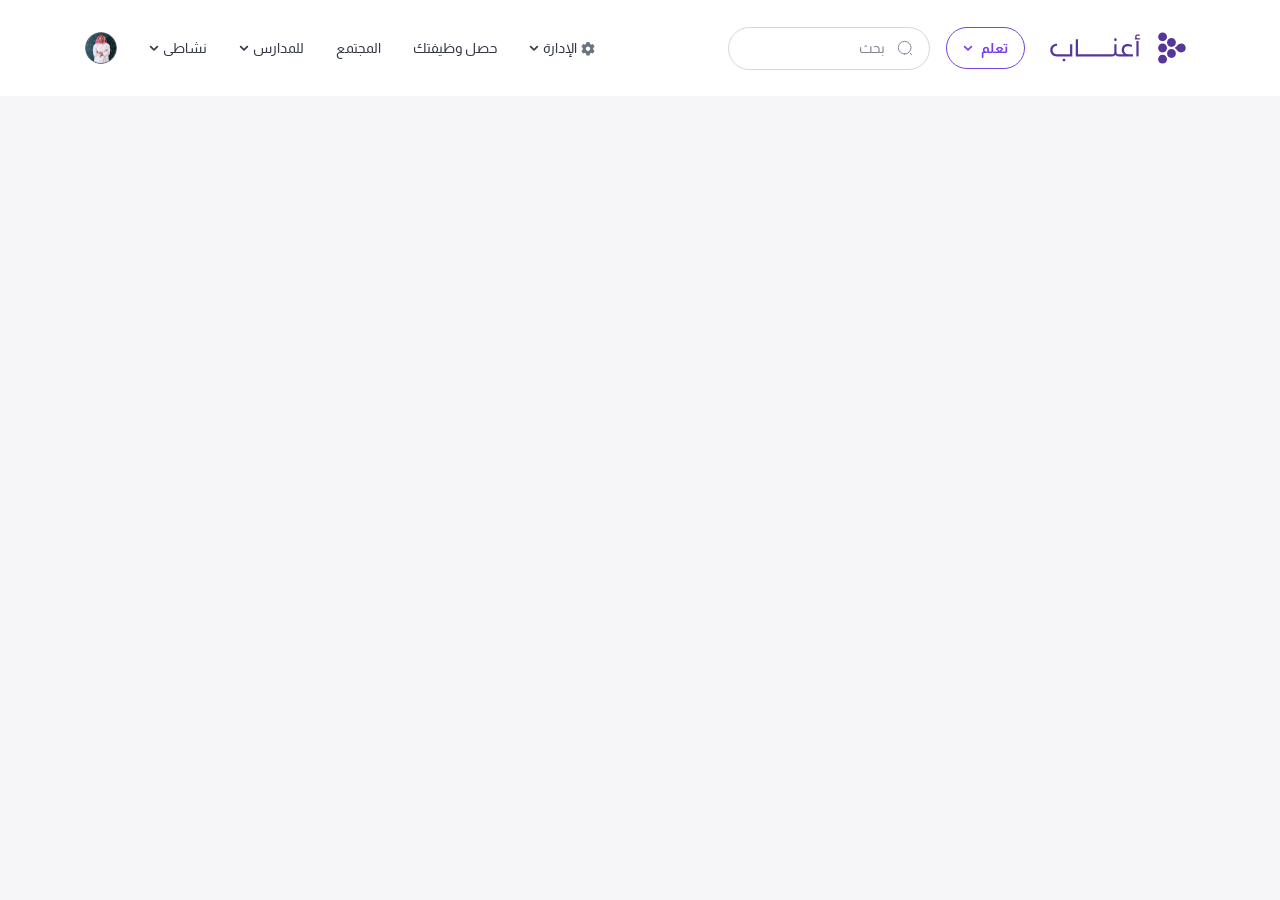
<file: loggedin-user-school-admin.html>
<!DOCTYPE html>
<html lang="ar" dir="rtl" class="scroll-smooth">

<head>
    <meta charset="UTF-8">
    <meta name="viewport" content="width=device-width, initial-scale=1.0">
    <meta name="description" content="Description">
    <title>Aanaab Schools</title>
    <!-- google fonts  -->
    <link rel="preconnect" href="https://fonts.googleapis.com">
    <link rel="preconnect" href="https://fonts.gstatic.com" crossorigin>
    <link href="https://fonts.googleapis.com/css2?family=Almarai:wght@300;400;700;800&display=swap" rel="stylesheet">
    <!-- styles -->
    <link rel="stylesheet" href="assets/css/style.css">
</head>

<body class="font-Almarai overflow-x-hidden bg-[#F6F5F7]">
    <!-- Start Annab Header -->
    <header class="bg-white z-50 lg:sticky top-0 px-[30px] lg:px-0">
        <div class="container py-6 flex items-center gap-4 justify-between">
            <!-- logo  -->
            <a href="index.html" aria-label="Logo" class="shrink-0">
                <img src="assets/images/logo.svg" class="w-[128px] lg:w-[154px]" width="154" height="48"
                    alt="Aanaab Logo">
            </a>

            <button type="button" aria-label="Mobile Menu" class="lg:hidden mob-menu-btn">
                <img src="assets/images/menu.svg" width="24" height="24" alt="menu">
            </button>

            <div
                class="mob-menu z-30 bg-white fixed lg:static top-0 left-0 w-full h-screen lg:h-auto flex flex-col lg:flex-row lg:gap-8 lg:items-center invisible lg:visible opacity-0 lg:opacity-100 transition-all duration-300">
                <div class="flex lg:hidden items-center gap-4 py-6 bg-white px-[30px]  border-b  border-[#D7D5D5]">
                    <img src="assets/images/logo-shap.svg" width="40" height="40" alt="Logo Annab">
                    <!-- mobile search  -->
                    <form
                        class="flex-1 py-2.5 px-4 rounded-full border border-[#D7D5D5] flex items-center gap-3 w-full">
                        <a href="#" aria-label="search">
                            <img src="assets/images/search.svg" width="16" height="16" alt="search">
                        </a>
                        <input type="search" name="mob-header-search" id="mob-header-search" placeholder="بحث"
                            class="text-sm leading-[21px] placeholder:text-[#838795] focus:outline-none w-full">
                    </form>
                    <button class="mob-menu-closbtn" type="button" title="Close">
                        <img src="assets/images/close.svg" width="24" height="24" alt="close">
                    </button>
                </div>

                <div
                    class="flex-1 h-full overflow-y-scroll lg:h-full lg:overflow-y-visible flex flex-col lg:flex-row lg:items-center lg:gap-8">

                    <!-- learn  -->
                    <div class="p-8 lg:p-0 flex flex-col gap-6 border-b  border-[#D7D5D5] menu-dropdown lg:border-none">
                        <p
                            class="group lg:hover:text-[#7841E8] text-[#333745] text-base lg:text-sm leading-normal font-bold flex items-center justify-between cursor-pointer gap-2 lg:py-2.5 lg:px-4 lg:rounded-full lg:border lg:border-[#7841E8] lg:text-[#7841E8]">
                            تعلم
                            <svg class="chevron transition-all duration-300" width="10" height="6" viewBox="0 0 10 6"
                                fill="none" xmlns="http://www.w3.org/2000/svg">
                                <path class="lg:fill-[#7841E8] "
                                    d="M4.66797 5.71094L0.859375 1.92188C0.683594 1.72656 0.683594 1.43359 0.859375 1.25781L1.30859 0.808594C1.48438 0.632812 1.77734 0.632812 1.97266 0.808594L5 3.81641L8.00781 0.808594C8.20312 0.632812 8.49609 0.632812 8.67188 0.808594L9.12109 1.25781C9.29688 1.43359 9.29688 1.72656 9.12109 1.92188L5.3125 5.71094C5.13672 5.88672 4.84375 5.88672 4.66797 5.71094Z"
                                    fill="#333745" />
                            </svg>
                        </p>
                        <div class="hidden lg:block menu-dropdown-list">
                            <div class="bg-white">
                                <ul class="grid lg:grid-cols-2 gap-4 lg:gap-12 lg:py-12 lg:container">
                                    <li class="lg:flex lg:items-start lg:gap-6">
                                        <img src="assets/images/book.svg" class="hidden lg:block" width="24" height="24"
                                            alt="book">
                                        <div class="flex flex-col gap-2">
                                            <a href="#"
                                                class="text-[#333745] text-base lg:text-xl leading-normal lg:font-bold">الدورات</a>
                                            <p class="hidden lg:block text-[#5B5F6D] text-sm leading-normal">
                                                دورات عن بعد لتعزيز كفاءة المعلمين والتربويين
                                            </p>
                                        </div>
                                    </li>
                                    <li class="lg:flex lg:items-start lg:gap-6">
                                        <img src="assets/images/award.svg" class="hidden lg:block" width="24"
                                            height="24" alt="book">
                                        <div class="flex flex-col gap-2">
                                            <a href="#"
                                                class="text-[#333745] text-base lg:text-xl leading-normal lg:font-bold">المؤهلات</a>
                                            <p class="hidden lg:block text-[#5B5F6D] text-sm leading-normal">
                                                مؤهّلات مهنيّة وشهادات احترافية بالتعاون مع شركائنا لتكون معلّمًا
                                                مؤهّلًا في
                                                مختلف
                                                المجالات
                                            </p>
                                        </div>
                                    </li>
                                    <li class="lg:flex lg:items-start lg:gap-6">
                                        <img src="assets/images/briefcase.svg" class="hidden lg:block" width="24"
                                            height="24" alt="book">
                                        <div class="flex flex-col gap-2">
                                            <a href="#"
                                                class="text-[#333745] text-base lg:text-xl leading-normal lg:font-bold">الرخص
                                                المهنية</a>
                                            <p class="hidden lg:block text-[#5B5F6D] text-sm leading-normal">دورات مكثفة
                                                لاجتياز اختبار
                                                الرخصة
                                                المهنية بكل جدارة للعاملين في قطاع التعليم في السعودية</p>
                                        </div>
                                    </li>
                                    <li class="lg:flex lg:items-start lg:gap-6">
                                        <img src="assets/images/bookstore.svg" class="hidden lg:block" width="24"
                                            height="24" alt="book">
                                        <div class="flex flex-col gap-2">
                                            <a href="#"
                                                class="text-[#333745] text-base lg:text-xl leading-normal lg:font-bold">
                                                متجر الكتب
                                            </a>
                                            <p class="hidden lg:block text-[#5B5F6D] text-sm leading-normal">دورات مكثفة
                                                متجر لبيع الكتب الخاصة بالرخص المهنية
                                            </p>
                                        </div>
                                    </li>
                                </ul>
                            </div>
                        </div>
                    </div>

                    <!-- Search  -->
                    <form
                        class="hidden lg:flex items-center gap-3  py-2.5 px-4 rounded-full border border-[#D7D5D5] -mr-4 ml-auto">
                        <a href="#" aria-label="search">
                            <img src="assets/images/search.svg" width="16" height="16" alt="search">
                        </a>
                        <input type="search" name="header-search" id="header-search" placeholder="بحث"
                            class="text-sm leading-[21px] placeholder:text-[#838795] focus:outline-none lg:w-[140px]">
                    </form>

                    <!-- Administration  -->
                    <div
                        class="p-8 lg:px-0 flex flex-col gap-6 border-b border-[#D7D5D5] lg:border-none menu-dropdown relative lg:py-1 ">
                        <p
                            class="group lg:hover:text-[#8447FF] text-[#333745] text-base lg:text-sm leading-normal font-bold lg:font-normal flex items-center justify-between cursor-pointer gap-1 colored-act transition-all duration-300">
                            <svg class="hidden lg:block" width="14" height="15" viewBox="0 0 14 15"
                                fill="none" xmlns="http://www.w3.org/2000/svg">
                                <path class="lg:group-hover:fill-[#8447FF] transition-all duration-300"
                                    d="M13.3164 9.39062C13.4531 9.47266 13.5078 9.63672 13.4805 9.77344C13.1523 10.7578 12.6602 11.6328 11.9766 12.3711C11.8672 12.4805 11.7031 12.5078 11.5664 12.4258L10.3906 11.7695C9.89844 12.1797 9.35156 12.5078 8.75 12.7266V14.0664C8.75 14.2031 8.64062 14.3398 8.47656 14.3945C7.51953 14.5859 6.50781 14.6133 5.49609 14.3945C5.35938 14.3398 5.25 14.2031 5.25 14.0664V12.7266C4.62109 12.5078 4.07422 12.1797 3.58203 11.7695L2.40625 12.4258C2.26953 12.5078 2.10547 12.4805 1.99609 12.3711C1.33984 11.6328 0.820312 10.7578 0.519531 9.77344C0.464844 9.63672 0.519531 9.47266 0.65625 9.39062L1.83203 8.73438C1.72266 8.07812 1.72266 7.44922 1.83203 6.79297L0.65625 6.13672C0.519531 6.05469 0.464844 5.89062 0.519531 5.75391C0.820312 4.76953 1.33984 3.89453 1.99609 3.15625C2.10547 3.04688 2.26953 3.01953 2.40625 3.10156L3.58203 3.78516C4.07422 3.34766 4.62109 3.01953 5.25 2.80078V1.46094C5.25 1.32422 5.33203 1.1875 5.49609 1.16016C6.45312 0.941406 7.46484 0.914062 8.47656 1.16016C8.64062 1.1875 8.75 1.32422 8.75 1.46094V2.80078C9.35156 3.01953 9.89844 3.34766 10.3906 3.75781L11.5664 3.10156C11.7031 3.01953 11.8672 3.04688 11.9766 3.15625C12.6328 3.89453 13.1523 4.76953 13.4531 5.75391C13.5078 5.89062 13.4531 6.05469 13.3164 6.13672L12.1406 6.79297C12.2773 7.44922 12.2773 8.07812 12.1406 8.73438L13.3164 9.39062ZM7 9.9375C8.20312 9.9375 9.1875 8.98047 9.1875 7.75C9.1875 6.54688 8.20312 5.5625 7 5.5625C5.76953 5.5625 4.8125 6.54688 4.8125 7.75C4.8125 8.98047 5.76953 9.9375 7 9.9375Z"
                                    fill="#6B7280" />
                            </svg>
                            الإدارة
                            <svg class="chevron transition-all duration-300" width="10" height="6" viewBox="0 0 10 6"
                            fill="none" xmlns="http://www.w3.org/2000/svg">
                            <path class="lg:group-hover:fill-[#8447FF] transition-all duration-300"
                                d="M4.66797 5.71094L0.859375 1.92188C0.683594 1.72656 0.683594 1.43359 0.859375 1.25781L1.30859 0.808594C1.48438 0.632812 1.77734 0.632812 1.97266 0.808594L5 3.81641L8.00781 0.808594C8.20312 0.632812 8.49609 0.632812 8.67188 0.808594L9.12109 1.25781C9.29688 1.43359 9.29688 1.72656 9.12109 1.92188L5.3125 5.71094C5.13672 5.88672 4.84375 5.88672 4.66797 5.71094Z"
                                fill="#333745" />
                        </svg>
                        </p>
                        <!-- <p
                        class="group lg:hover:text-[#8447FF] text-[#333745] text-base lg:text-sm leading-normal font-bold lg:font-normal flex items-center justify-between cursor-pointer gap-1 colored-act transition-all duration-300">
                        الإدارة
                        <svg class="chevron transition-all duration-300" width="10" height="6" viewBox="0 0 10 6"
                            fill="none" xmlns="http://www.w3.org/2000/svg">
                            <path class="lg:group-hover:fill-[#8447FF] transition-all duration-300"
                                d="M4.66797 5.71094L0.859375 1.92188C0.683594 1.72656 0.683594 1.43359 0.859375 1.25781L1.30859 0.808594C1.48438 0.632812 1.77734 0.632812 1.97266 0.808594L5 3.81641L8.00781 0.808594C8.20312 0.632812 8.49609 0.632812 8.67188 0.808594L9.12109 1.25781C9.29688 1.43359 9.29688 1.72656 9.12109 1.92188L5.3125 5.71094C5.13672 5.88672 4.84375 5.88672 4.66797 5.71094Z"
                                fill="#333745" />
                        </svg>
                    </p> -->
                        <div class="hidden lg:block menu-dropdown-list small-menu right-men">

                            <div class="bg-white lg:rounded-2xl overflow-hidden lg:border border-[#D7D5D5]">
                                <ul>
                                    <li>
                                        <a href="#"
                                            class="flex items-center gap-2 py-2 lg:py-4 lg:px-6 lg:border-b border-[#D7D5D5] group">
                                            <svg width="18" height="11" viewBox="0 0 18 11" fill="none"
                                                xmlns="http://www.w3.org/2000/svg">
                                                <path class="group-hover:fill-[#7841E8] transition-all duration-300"
                                                    d="M17.2578 2.96094C17.8867 3.15234 17.8867 4 17.2578 4.19141L9.62891 6.54297C9.08203 6.70703 8.58984 6.625 8.34375 6.54297L3.01172 4.90234C2.65625 5.12109 2.46484 5.50391 2.4375 5.91406C2.68359 6.05078 2.875 6.32422 2.875 6.625C2.875 6.92578 2.71094 7.17188 2.49219 7.33594L3.17578 10.4805C3.23047 10.7539 3.03906 11 2.76562 11H1.20703C0.933594 11 0.742188 10.7539 0.796875 10.4805L1.48047 7.33594C1.26172 7.17188 1.125 6.92578 1.125 6.625C1.125 6.32422 1.28906 6.05078 1.5625 5.88672C1.58984 5.42188 1.75391 4.95703 2.05469 4.60156L0.714844 4.19141C0.0859375 4 0.0859375 3.15234 0.714844 2.96094L8.34375 0.609375C8.75391 0.472656 9.21875 0.472656 9.62891 0.609375L17.2578 2.96094ZM9.875 7.39062L13.8398 6.16016L14.25 9.25C14.25 10.2344 11.8984 11 9 11C6.07422 11 3.75 10.2344 3.75 9.25L4.13281 6.16016L8.09766 7.39062C8.42578 7.5 9.10938 7.60938 9.875 7.39062Z"
                                                    fill="#6B7280" />
                                            </svg>
                                            <span
                                                class="flex-1 text-[#5B5F6D] leading-normal text-base group-hover:text-[#7841E8] transition-all duration-300">لوحة
                                                المتابعة المباشرة</span>
                                            <svg width="12" height="5" viewBox="0 0 12 5" fill="none"
                                                xmlns="http://www.w3.org/2000/svg">
                                                <path class="group-hover:fill-[#7841E8] transition-all duration-300"
                                                    d="M2.56 4.64C2.22933 4.24533 1.88267 3.904 1.52 3.616C1.168 3.31733 0.794667 3.072 0.4 2.88V2.192C1.18933 1.78667 1.90933 1.19467 2.56 0.415999H3.792C3.67467 0.725333 3.536 1.01867 3.376 1.296C3.22667 1.56267 3.06667 1.81867 2.896 2.064V3.008C3.06667 3.232 3.22667 3.48267 3.376 3.76C3.536 4.02667 3.67467 4.32 3.792 4.64H2.56ZM2.8 3.184L2.816 1.872H11.6V3.184H2.8Z"
                                                    fill="#5B5F6D" />
                                            </svg>
                                        </a>
                                    </li>
                                    <li>
                                        <a href="#"
                                            class="flex items-center gap-2 py-2 lg:py-4 lg:px-6 lg:border-b border-[#D7D5D5] group">
                                            <svg width="14" height="13" viewBox="0 0 14 13" fill="none"
                                                xmlns="http://www.w3.org/2000/svg">
                                                <path class="group-hover:fill-[#7841E8] transition-all duration-300"
                                                    d="M8.75 8.9375V7.625H14V11.5625C14 12.2734 13.3711 12.875 12.6875 12.875H1.3125C0.601562 12.875 0 12.2734 0 11.5625V7.625H5.25V8.9375C5.25 9.18359 5.44141 9.375 5.6875 9.375H8.3125C8.53125 9.375 8.75 9.18359 8.75 8.9375ZM12.6875 3.25C13.3711 3.25 14 3.87891 14 4.5625V6.75H0V4.5625C0 3.87891 0.601562 3.25 1.3125 3.25H3.5V1.9375C3.5 1.25391 4.10156 0.625 4.8125 0.625H9.1875C9.87109 0.625 10.5 1.25391 10.5 1.9375V3.25H12.6875ZM8.75 3.25V2.375H5.25V3.25H8.75Z"
                                                    fill="#6B7280"></path>
                                            </svg>
                                            <span
                                                class="flex-1 text-[#5B5F6D] leading-normal text-base group-hover:text-[#7841E8] transition-all duration-300">ادارة
                                                الوظائف</span>
                                            <svg width="12" height="5" viewBox="0 0 12 5" fill="none"
                                                xmlns="http://www.w3.org/2000/svg">
                                                <path class="group-hover:fill-[#7841E8] transition-all duration-300"
                                                    d="M2.56 4.64C2.22933 4.24533 1.88267 3.904 1.52 3.616C1.168 3.31733 0.794667 3.072 0.4 2.88V2.192C1.18933 1.78667 1.90933 1.19467 2.56 0.415999H3.792C3.67467 0.725333 3.536 1.01867 3.376 1.296C3.22667 1.56267 3.06667 1.81867 2.896 2.064V3.008C3.06667 3.232 3.22667 3.48267 3.376 3.76C3.536 4.02667 3.67467 4.32 3.792 4.64H2.56ZM2.8 3.184L2.816 1.872H11.6V3.184H2.8Z"
                                                    fill="#5B5F6D" />
                                            </svg>
                                        </a>
                                    </li>
                                    <li>
                                        <a href="#"
                                            class="flex items-center gap-2 py-2 lg:py-4 lg:px-6 lg:border-b border-[#D7D5D5] group">
                                            <svg width="16" height="15" viewBox="0 0 16 15" fill="none"
                                                xmlns="http://www.w3.org/2000/svg">
                                                <path class="group-hover:fill-[#7841E8] transition-all duration-300"
                                                    d="M13.5234 7.75L14.7812 8.98047C15.1641 9.33594 14.9727 9.96484 14.4805 10.1016L12.7852 10.5391L13.25 12.2344C13.3867 12.7266 12.9492 13.1641 12.457 13.0273L10.7617 12.5625L10.3242 14.2578C10.1875 14.7773 9.55859 14.9414 9.20312 14.5586L8 13.3008L6.76953 14.5586C6.41406 14.9141 5.78516 14.7773 5.64844 14.2578L5.21094 12.5625L3.51562 13.0273C3.02344 13.1641 2.58594 12.7266 2.72266 12.2344L3.1875 10.5391L1.49219 10.1016C1 9.96484 0.808594 9.33594 1.19141 8.98047L2.44922 7.75L1.19141 6.51953C0.808594 6.16406 1 5.53516 1.49219 5.42578L3.1875 4.98828L2.72266 3.29297C2.58594 2.80078 3.02344 2.33594 3.51562 2.47266L5.21094 2.96484L5.64844 1.24219C5.75781 0.75 6.41406 0.585938 6.76953 0.96875L8 2.22656L9.20312 0.96875C9.55859 0.585938 10.2148 0.777344 10.3242 1.24219L10.7617 2.96484L12.457 2.47266C12.9492 2.33594 13.3867 2.80078 13.25 3.29297L12.7852 4.98828L14.4805 5.42578C14.9727 5.53516 15.1641 6.16406 14.7812 6.51953L13.5234 7.75Z"
                                                    fill="#6B7280" />
                                            </svg>
                                            <span
                                                class="flex-1 text-[#5B5F6D] leading-normal text-base group-hover:text-[#7841E8] transition-all duration-300">ادارة
                                                الشهادات</span>
                                            <svg width="12" height="5" viewBox="0 0 12 5" fill="none"
                                                xmlns="http://www.w3.org/2000/svg">
                                                <path class="group-hover:fill-[#7841E8] transition-all duration-300"
                                                    d="M2.56 4.64C2.22933 4.24533 1.88267 3.904 1.52 3.616C1.168 3.31733 0.794667 3.072 0.4 2.88V2.192C1.18933 1.78667 1.90933 1.19467 2.56 0.415999H3.792C3.67467 0.725333 3.536 1.01867 3.376 1.296C3.22667 1.56267 3.06667 1.81867 2.896 2.064V3.008C3.06667 3.232 3.22667 3.48267 3.376 3.76C3.536 4.02667 3.67467 4.32 3.792 4.64H2.56ZM2.8 3.184L2.816 1.872H11.6V3.184H2.8Z"
                                                    fill="#5B5F6D" />
                                            </svg>
                                        </a>
                                    </li>
                                </ul>
                                <div>
                                    <p class="py-2 lg:py-4 lg:px-6  group lg:bg-[#F7FAFA] flex flex-col gap-2">
                                        <span class="flex items-center gap-2 ">
                                            <span
                                                class="flex-1 flex items-center gap-1.5 text-[#5B5F6D] leading-normal text-base">
                                                <span class="text-xs">
                                                    أنت مشترك في
                                                </span>
                                                <a href="#"
                                                    class="font-bold group-hover:text-[#7841E8] transition-all duration-300">الباقة
                                                    الذهبية</a>
                                            </span>
                                            <svg width="12" height="5" viewBox="0 0 12 5" fill="none"
                                                xmlns="http://www.w3.org/2000/svg">
                                                <path class="group-hover:fill-[#7841E8] transition-all duration-300"
                                                    d="M2.56 4.64C2.22933 4.24533 1.88267 3.904 1.52 3.616C1.168 3.31733 0.794667 3.072 0.4 2.88V2.192C1.18933 1.78667 1.90933 1.19467 2.56 0.415999H3.792C3.67467 0.725333 3.536 1.01867 3.376 1.296C3.22667 1.56267 3.06667 1.81867 2.896 2.064V3.008C3.06667 3.232 3.22667 3.48267 3.376 3.76C3.536 4.02667 3.67467 4.32 3.792 4.64H2.56ZM2.8 3.184L2.816 1.872H11.6V3.184H2.8Z"
                                                    fill="#5B5F6D" />
                                            </svg>
                                        </span>
                                        <a href="#" class="text-[#6B7280] text-sm leading-normal">حساب المدرسة</a>
                                    </p>
                                </div>

                            </div>
                        </div>
                    </div>

                    <!-- get your job  -->
                    <div class="p-8 lg:p-0 flex flex-col gap-6 border-b border-[#D7D5D5] lg:border-none">
                        <a href="#"
                            class="text-[#333745] hover:text-[#7841E8] text-base lg:text-sm leading-normal font-bold lg:font-normal flex items-center justify-between cursor-pointer gap-1 transition-all duration-300">
                            حصل وظيفتك
                        </a>
                    </div>

                    <!-- Community  -->
                    <div class="p-8 lg:p-0 flex flex-col gap-6 border-b border-[#D7D5D5] lg:border-none">
                        <a href="#"
                            class="text-[#333745] hover:text-[#7841E8] text-base lg:text-sm leading-normal font-bold lg:font-normal flex items-center justify-between cursor-pointer gap-1 transition-all duration-300">
                            المجتمع
                        </a>
                    </div>

                    <!-- for schools  -->
                    <div class="p-8 lg:p-0 flex flex-col gap-6 border-b border-[#D7D5D5] lg:border-none menu-dropdown">
                        <p
                            class="group lg:hover:text-[#8447FF] text-[#333745] text-base lg:text-sm leading-normal font-bold lg:font-normal flex items-center justify-between cursor-pointer gap-1 colored-act transition-all duration-300">
                            للمدارس
                            <svg class="chevron transition-all duration-300" width="10" height="6" viewBox="0 0 10 6"
                                fill="none" xmlns="http://www.w3.org/2000/svg">
                                <path class="lg:group-hover:fill-[#8447FF] transition-all duration-300"
                                    d="M4.66797 5.71094L0.859375 1.92188C0.683594 1.72656 0.683594 1.43359 0.859375 1.25781L1.30859 0.808594C1.48438 0.632812 1.77734 0.632812 1.97266 0.808594L5 3.81641L8.00781 0.808594C8.20312 0.632812 8.49609 0.632812 8.67188 0.808594L9.12109 1.25781C9.29688 1.43359 9.29688 1.72656 9.12109 1.92188L5.3125 5.71094C5.13672 5.88672 4.84375 5.88672 4.66797 5.71094Z"
                                    fill="#333745" />
                            </svg>
                        </p>
                        <div class="hidden lg:block menu-dropdown-list">
                            <div class="bg-white">
                                <ul class="grid lg:grid-cols-3 gap-4 lg:gap-12 lg:py-12 lg:container">
                                    <li class="lg:flex lg:flex-col lg:gap-2">
                                        <a href="community.html"
                                            class="text-[#333745] text-base lg:text-xl leading-normal lg:font-bold">المجتمعات</a>
                                        <p class="hidden lg:block text-[#5B5F6D] text-sm leading-normal">
                                            مجتمع خاص بالمدارس
                                        </p>
                                    </li>
                                    <li class="lg:flex lg:flex-col lg:gap-2">
                                        <a href="learning.html"
                                            class="text-[#333745] text-base lg:text-xl leading-normal lg:font-bold">التعلم</a>
                                        <p class="hidden lg:block text-[#5B5F6D] text-sm leading-normal">
                                            عزز مهارات معلمينك
                                        </p>
                                    </li>
                                    <li class="lg:flex lg:flex-col lg:gap-2">
                                        <a href="jobs.html"
                                            class="text-[#333745] text-base lg:text-xl leading-normal lg:font-bold">الوظائف</a>
                                        <p class="hidden lg:block text-[#5B5F6D] text-sm leading-normal">
                                            منصة التوظيف الأولى للمعلمين في الشرق الأوسط 
                                        </p>
                                    </li>
                                    <li class="lg:flex lg:flex-col lg:gap-2">
                                        <a href="live-dashboard.html"
                                            class="text-[#333745] text-base lg:text-xl leading-normal lg:font-bold">لوحة
                                            المتابعة
                                            المباشرة</a>
                                        <p class="hidden lg:block text-[#5B5F6D] text-sm leading-normal">
                                            مستقبل مشرق لمدرستك من خلال أداء أفضل لمعلميك
                                        </p>
                                    </li>
                                    <li class="lg:flex lg:flex-col lg:gap-2">
                                        <a href="prices.html"
                                            class="text-[#333745] text-base lg:text-xl leading-normal lg:font-bold">الأسعار
                                        </a>
                                        <p class="hidden lg:block text-[#5B5F6D] text-sm leading-normal">
                                            لأن الاستثمار المهني في المعلمين هو استثمار في مستقبل المدرسة
                                        </p>
                                    </li>
                                </ul>
                            </div>
                        </div>
                    </div>

                    <!-- my Activity  -->
                    <div
                        class="p-8 lg:px-0 flex flex-col gap-6 border-b border-[#D7D5D5] lg:border-none menu-dropdown relative lg:py-1">
                        <p
                            class="group lg:hover:text-[#8447FF] text-[#333745] text-base lg:text-sm leading-normal font-bold lg:font-normal flex items-center justify-between cursor-pointer gap-1 colored-act transition-all duration-300">
                            نشاطى
                            <svg class="chevron transition-all duration-300" width="10" height="6" viewBox="0 0 10 6"
                                fill="none" xmlns="http://www.w3.org/2000/svg">
                                <path class="lg:group-hover:fill-[#8447FF] transition-all duration-300"
                                    d="M4.66797 5.71094L0.859375 1.92188C0.683594 1.72656 0.683594 1.43359 0.859375 1.25781L1.30859 0.808594C1.48438 0.632812 1.77734 0.632812 1.97266 0.808594L5 3.81641L8.00781 0.808594C8.20312 0.632812 8.49609 0.632812 8.67188 0.808594L9.12109 1.25781C9.29688 1.43359 9.29688 1.72656 9.12109 1.92188L5.3125 5.71094C5.13672 5.88672 4.84375 5.88672 4.66797 5.71094Z"
                                    fill="#333745" />
                            </svg>
                        </p>
                        <div class="hidden lg:block menu-dropdown-list small-menu left-men">
                            <ul class="bg-white lg:rounded-2xl overflow-hidden lg:border border-[#D7D5D5]">
                                <li>
                                    <a href="#"
                                        class="flex items-center gap-2 py-2 lg:py-4 lg:px-6 lg:border-b border-[#D7D5D5] group">
                                        <svg width="18" height="11" viewBox="0 0 18 11" fill="none"
                                            xmlns="http://www.w3.org/2000/svg">
                                            <path class="group-hover:fill-[#7841E8] transition-all duration-300"
                                                d="M17.2578 2.96094C17.8867 3.15234 17.8867 4 17.2578 4.19141L9.62891 6.54297C9.08203 6.70703 8.58984 6.625 8.34375 6.54297L3.01172 4.90234C2.65625 5.12109 2.46484 5.50391 2.4375 5.91406C2.68359 6.05078 2.875 6.32422 2.875 6.625C2.875 6.92578 2.71094 7.17188 2.49219 7.33594L3.17578 10.4805C3.23047 10.7539 3.03906 11 2.76562 11H1.20703C0.933594 11 0.742188 10.7539 0.796875 10.4805L1.48047 7.33594C1.26172 7.17188 1.125 6.92578 1.125 6.625C1.125 6.32422 1.28906 6.05078 1.5625 5.88672C1.58984 5.42188 1.75391 4.95703 2.05469 4.60156L0.714844 4.19141C0.0859375 4 0.0859375 3.15234 0.714844 2.96094L8.34375 0.609375C8.75391 0.472656 9.21875 0.472656 9.62891 0.609375L17.2578 2.96094ZM9.875 7.39062L13.8398 6.16016L14.25 9.25C14.25 10.2344 11.8984 11 9 11C6.07422 11 3.75 10.2344 3.75 9.25L4.13281 6.16016L8.09766 7.39062C8.42578 7.5 9.10938 7.60938 9.875 7.39062Z"
                                                fill="#6B7280" />
                                        </svg>
                                        <span
                                            class="flex-1 text-[#5B5F6D] leading-normal text-base group-hover:text-[#7841E8] transition-all duration-300">دوراتي</span>
                                        <svg width="12" height="5" viewBox="0 0 12 5" fill="none"
                                            xmlns="http://www.w3.org/2000/svg">
                                            <path class="group-hover:fill-[#7841E8] transition-all duration-300"
                                                d="M2.56 4.64C2.22933 4.24533 1.88267 3.904 1.52 3.616C1.168 3.31733 0.794667 3.072 0.4 2.88V2.192C1.18933 1.78667 1.90933 1.19467 2.56 0.415999H3.792C3.67467 0.725333 3.536 1.01867 3.376 1.296C3.22667 1.56267 3.06667 1.81867 2.896 2.064V3.008C3.06667 3.232 3.22667 3.48267 3.376 3.76C3.536 4.02667 3.67467 4.32 3.792 4.64H2.56ZM2.8 3.184L2.816 1.872H11.6V3.184H2.8Z"
                                                fill="#5B5F6D" />
                                        </svg>
                                    </a>
                                </li>
                                <li>
                                    <a href="#"
                                        class="flex items-center gap-2 py-2 lg:py-4 lg:px-6 lg:border-b border-[#D7D5D5] group">
                                        <svg width="16" height="15" viewBox="0 0 16 15" fill="none"
                                            xmlns="http://www.w3.org/2000/svg">
                                            <path class="group-hover:fill-[#7841E8] transition-all duration-300"
                                                d="M13.5234 7.75L14.7812 8.98047C15.1641 9.33594 14.9727 9.96484 14.4805 10.1016L12.7852 10.5391L13.25 12.2344C13.3867 12.7266 12.9492 13.1641 12.457 13.0273L10.7617 12.5625L10.3242 14.2578C10.1875 14.7773 9.55859 14.9414 9.20312 14.5586L8 13.3008L6.76953 14.5586C6.41406 14.9141 5.78516 14.7773 5.64844 14.2578L5.21094 12.5625L3.51562 13.0273C3.02344 13.1641 2.58594 12.7266 2.72266 12.2344L3.1875 10.5391L1.49219 10.1016C1 9.96484 0.808594 9.33594 1.19141 8.98047L2.44922 7.75L1.19141 6.51953C0.808594 6.16406 1 5.53516 1.49219 5.42578L3.1875 4.98828L2.72266 3.29297C2.58594 2.80078 3.02344 2.33594 3.51562 2.47266L5.21094 2.96484L5.64844 1.24219C5.75781 0.75 6.41406 0.585938 6.76953 0.96875L8 2.22656L9.20312 0.96875C9.55859 0.585938 10.2148 0.777344 10.3242 1.24219L10.7617 2.96484L12.457 2.47266C12.9492 2.33594 13.3867 2.80078 13.25 3.29297L12.7852 4.98828L14.4805 5.42578C14.9727 5.53516 15.1641 6.16406 14.7812 6.51953L13.5234 7.75Z"
                                                fill="#6B7280" />
                                        </svg>
                                        <span
                                            class="flex-1 text-[#5B5F6D] leading-normal text-base group-hover:text-[#7841E8] transition-all duration-300">شهاداتي</span>
                                        <svg width="12" height="5" viewBox="0 0 12 5" fill="none"
                                            xmlns="http://www.w3.org/2000/svg">
                                            <path class="group-hover:fill-[#7841E8] transition-all duration-300"
                                                d="M2.56 4.64C2.22933 4.24533 1.88267 3.904 1.52 3.616C1.168 3.31733 0.794667 3.072 0.4 2.88V2.192C1.18933 1.78667 1.90933 1.19467 2.56 0.415999H3.792C3.67467 0.725333 3.536 1.01867 3.376 1.296C3.22667 1.56267 3.06667 1.81867 2.896 2.064V3.008C3.06667 3.232 3.22667 3.48267 3.376 3.76C3.536 4.02667 3.67467 4.32 3.792 4.64H2.56ZM2.8 3.184L2.816 1.872H11.6V3.184H2.8Z"
                                                fill="#5B5F6D" />
                                        </svg>
                                    </a>
                                </li>
                                <li>
                                    <a href="#"
                                        class="flex items-center gap-2 py-2 lg:py-4 lg:px-6 lg:border-b border-[#D7D5D5] group">
                                        <svg width="14" height="13" viewBox="0 0 14 13" fill="none"
                                            xmlns="http://www.w3.org/2000/svg">
                                            <path class="group-hover:fill-[#7841E8] transition-all duration-300"
                                                d="M8.75 8.9375V7.625H14V11.5625C14 12.2734 13.3711 12.875 12.6875 12.875H1.3125C0.601562 12.875 0 12.2734 0 11.5625V7.625H5.25V8.9375C5.25 9.18359 5.44141 9.375 5.6875 9.375H8.3125C8.53125 9.375 8.75 9.18359 8.75 8.9375ZM12.6875 3.25C13.3711 3.25 14 3.87891 14 4.5625V6.75H0V4.5625C0 3.87891 0.601562 3.25 1.3125 3.25H3.5V1.9375C3.5 1.25391 4.10156 0.625 4.8125 0.625H9.1875C9.87109 0.625 10.5 1.25391 10.5 1.9375V3.25H12.6875ZM8.75 3.25V2.375H5.25V3.25H8.75Z"
                                                fill="#6B7280" />
                                        </svg>
                                        <span
                                            class="flex-1 text-[#5B5F6D] leading-normal text-base group-hover:text-[#7841E8] transition-all duration-300">وظائفي</span>
                                        <svg width="12" height="5" viewBox="0 0 12 5" fill="none"
                                            xmlns="http://www.w3.org/2000/svg">
                                            <path class="group-hover:fill-[#7841E8] transition-all duration-300"
                                                d="M2.56 4.64C2.22933 4.24533 1.88267 3.904 1.52 3.616C1.168 3.31733 0.794667 3.072 0.4 2.88V2.192C1.18933 1.78667 1.90933 1.19467 2.56 0.415999H3.792C3.67467 0.725333 3.536 1.01867 3.376 1.296C3.22667 1.56267 3.06667 1.81867 2.896 2.064V3.008C3.06667 3.232 3.22667 3.48267 3.376 3.76C3.536 4.02667 3.67467 4.32 3.792 4.64H2.56ZM2.8 3.184L2.816 1.872H11.6V3.184H2.8Z"
                                                fill="#5B5F6D" />
                                        </svg>
                                    </a>
                                </li>
                                <li>
                                    <a href="#"
                                        class="flex items-center gap-2 py-2 lg:py-4 lg:px-6 lg:border-b border-[#D7D5D5] group">
                                        <svg width="16" height="13" viewBox="0 0 16 13" fill="none"
                                            xmlns="http://www.w3.org/2000/svg">
                                            <path class="group-hover:fill-[#7841E8] transition-all duration-300"
                                                d="M11.5 5C11.5 7.43359 8.92969 9.375 5.8125 9.375C4.69141 9.375 3.625 9.12891 2.75 8.69141C2.14844 9.04688 1.32812 9.375 0.34375 9.375C0.234375 9.375 0.179688 9.34766 0.125 9.26562C0.0976562 9.18359 0.125 9.07422 0.179688 9.01953C0.179688 9.01953 0.78125 8.36328 1.16406 7.51562C0.507812 6.80469 0.125 5.95703 0.125 5C0.125 2.59375 2.66797 0.625 5.8125 0.625C8.92969 0.625 11.5 2.59375 11.5 5ZM14.8359 11.0156C15.1914 11.8633 15.793 12.5195 15.793 12.5195C15.875 12.5742 15.875 12.6836 15.8477 12.7656C15.8203 12.8477 15.7383 12.875 15.6562 12.875C14.6445 12.875 13.8242 12.5469 13.2227 12.1914C12.3477 12.6289 11.3086 12.875 10.1875 12.875C7.80859 12.875 5.78516 11.7812 4.9375 10.2227C5.21094 10.25 5.51172 10.25 5.8125 10.25C9.42188 10.25 12.375 7.89844 12.375 5C12.375 4.83594 12.3477 4.64453 12.3203 4.45312C14.3984 5.10938 15.875 6.69531 15.875 8.5C15.875 9.45703 15.4648 10.3047 14.8359 11.0156Z"
                                                fill="#6B7280" />
                                        </svg>

                                        <span
                                            class="flex-1 text-[#5B5F6D] leading-normal text-base group-hover:text-[#7841E8] transition-all duration-300">منشوراتي</span>
                                        <svg width="12" height="5" viewBox="0 0 12 5" fill="none"
                                            xmlns="http://www.w3.org/2000/svg">
                                            <path class="group-hover:fill-[#7841E8] transition-all duration-300"
                                                d="M2.56 4.64C2.22933 4.24533 1.88267 3.904 1.52 3.616C1.168 3.31733 0.794667 3.072 0.4 2.88V2.192C1.18933 1.78667 1.90933 1.19467 2.56 0.415999H3.792C3.67467 0.725333 3.536 1.01867 3.376 1.296C3.22667 1.56267 3.06667 1.81867 2.896 2.064V3.008C3.06667 3.232 3.22667 3.48267 3.376 3.76C3.536 4.02667 3.67467 4.32 3.792 4.64H2.56ZM2.8 3.184L2.816 1.872H11.6V3.184H2.8Z"
                                                fill="#5B5F6D" />
                                        </svg>
                                    </a>
                                </li>
                                <li>
                                    <a href="#"
                                        class="flex items-center gap-2 py-2 lg:py-4 lg:px-6 lg:border-b border-[#D7D5D5] group">
                                        <svg width="16" height="11" viewBox="0 0 16 11" fill="none"
                                            xmlns="http://www.w3.org/2000/svg">
                                            <path class="group-hover:fill-[#7841E8] transition-all duration-300"
                                                d="M9.3125 0.5C10.0234 0.5 10.625 1.10156 10.625 1.8125V9.71484C10.625 10.4258 10.0234 11 9.3125 11H1.41016C0.699219 11 0.125 10.4258 0.125 9.71484V1.8125C0.125 1.10156 0.699219 0.5 1.41016 0.5H9.3125ZM14.4805 1.53906C15.0547 1.15625 15.875 1.56641 15.875 2.25V9.27734C15.875 9.96094 15.0547 10.3711 14.4805 9.98828L11.5 7.91016V3.61719L14.4805 1.53906Z"
                                                fill="#6B7280" />
                                        </svg>

                                        <span
                                            class="flex-1 text-[#5B5F6D] leading-normal text-base group-hover:text-[#7841E8] transition-all duration-300">الجلسات
                                            المباشرة</span>
                                        <svg width="12" height="5" viewBox="0 0 12 5" fill="none"
                                            xmlns="http://www.w3.org/2000/svg">
                                            <path class="group-hover:fill-[#7841E8] transition-all duration-300"
                                                d="M2.56 4.64C2.22933 4.24533 1.88267 3.904 1.52 3.616C1.168 3.31733 0.794667 3.072 0.4 2.88V2.192C1.18933 1.78667 1.90933 1.19467 2.56 0.415999H3.792C3.67467 0.725333 3.536 1.01867 3.376 1.296C3.22667 1.56267 3.06667 1.81867 2.896 2.064V3.008C3.06667 3.232 3.22667 3.48267 3.376 3.76C3.536 4.02667 3.67467 4.32 3.792 4.64H2.56ZM2.8 3.184L2.816 1.872H11.6V3.184H2.8Z"
                                                fill="#5B5F6D" />
                                        </svg>
                                    </a>
                                </li>
                                <li>
                                    <a href="#"
                                        class="flex items-center gap-2 py-2 lg:py-4 lg:px-6 lg:border-b border-[#D7D5D5] group">
                                        <svg width="14" height="15" viewBox="0 0 14 15" fill="none"
                                            xmlns="http://www.w3.org/2000/svg">
                                            <path class="group-hover:fill-[#7841E8] transition-all duration-300"
                                                d="M0.875 13.4375V6H13.125V13.4375C13.125 14.1758 12.5234 14.75 11.8125 14.75H2.1875C1.44922 14.75 0.875 14.1758 0.875 13.4375ZM2.625 8.1875V10.8125C2.625 11.0586 2.81641 11.25 3.0625 11.25H5.6875C5.90625 11.25 6.125 11.0586 6.125 10.8125V8.1875C6.125 7.96875 5.90625 7.75 5.6875 7.75H3.0625C2.81641 7.75 2.625 7.96875 2.625 8.1875ZM11.8125 2.5C12.5234 2.5 13.125 3.10156 13.125 3.8125V5.125H0.875V3.8125C0.875 3.10156 1.44922 2.5 2.1875 2.5H3.5V1.1875C3.5 0.96875 3.69141 0.75 3.9375 0.75H4.8125C5.03125 0.75 5.25 0.96875 5.25 1.1875V2.5H8.75V1.1875C8.75 0.96875 8.94141 0.75 9.1875 0.75H10.0625C10.2812 0.75 10.5 0.96875 10.5 1.1875V2.5H11.8125Z"
                                                fill="#6B7280" />
                                        </svg>

                                        <span
                                            class="flex-1 text-[#5B5F6D] leading-normal text-base group-hover:text-[#7841E8] transition-all duration-300">مواعيدي</span>
                                        <svg width="12" height="5" viewBox="0 0 12 5" fill="none"
                                            xmlns="http://www.w3.org/2000/svg">
                                            <path class="group-hover:fill-[#7841E8] transition-all duration-300"
                                                d="M2.56 4.64C2.22933 4.24533 1.88267 3.904 1.52 3.616C1.168 3.31733 0.794667 3.072 0.4 2.88V2.192C1.18933 1.78667 1.90933 1.19467 2.56 0.415999H3.792C3.67467 0.725333 3.536 1.01867 3.376 1.296C3.22667 1.56267 3.06667 1.81867 2.896 2.064V3.008C3.06667 3.232 3.22667 3.48267 3.376 3.76C3.536 4.02667 3.67467 4.32 3.792 4.64H2.56ZM2.8 3.184L2.816 1.872H11.6V3.184H2.8Z"
                                                fill="#5B5F6D" />
                                        </svg>
                                    </a>
                                </li>
                                <li>
                                    <a href="#" class="flex items-center gap-2  py-2 lg:py-4 lg:px-6 group">
                                        <svg width="14" height="11" viewBox="0 0 14 11" fill="none"
                                            xmlns="http://www.w3.org/2000/svg">
                                            <path class="group-hover:fill-[#7841E8] transition-all duration-300"
                                                d="M13.7266 3.97266C13.8359 3.89062 14 3.97266 14 4.10938V9.6875C14 10.4258 13.3984 11 12.6875 11H1.3125C0.574219 11 0 10.4258 0 9.6875V4.10938C0 3.97266 0.136719 3.89062 0.246094 3.97266C0.875 4.46484 1.66797 5.06641 4.45703 7.08984C5.03125 7.5 6.01562 8.40234 7 8.40234C7.95703 8.40234 8.96875 7.5 9.51562 7.08984C12.3047 5.06641 13.0977 4.46484 13.7266 3.97266ZM7 7.5C6.34375 7.52734 5.44141 6.70703 4.97656 6.37891C1.33984 3.75391 1.06641 3.50781 0.246094 2.85156C0.0820312 2.74219 0 2.55078 0 2.33203V1.8125C0 1.10156 0.574219 0.5 1.3125 0.5H12.6875C13.3984 0.5 14 1.10156 14 1.8125V2.33203C14 2.55078 13.8906 2.74219 13.7266 2.85156C12.9062 3.50781 12.6328 3.75391 8.99609 6.37891C8.53125 6.70703 7.62891 7.52734 7 7.5Z"
                                                fill="#6B7280" />
                                        </svg>

                                        <span
                                            class="flex-1 text-[#5B5F6D] leading-normal text-base group-hover:text-[#7841E8] transition-all duration-300">الرسائل</span>
                                        <svg width="12" height="5" viewBox="0 0 12 5" fill="none"
                                            xmlns="http://www.w3.org/2000/svg">
                                            <path class="group-hover:fill-[#7841E8] transition-all duration-300"
                                                d="M2.56 4.64C2.22933 4.24533 1.88267 3.904 1.52 3.616C1.168 3.31733 0.794667 3.072 0.4 2.88V2.192C1.18933 1.78667 1.90933 1.19467 2.56 0.415999H3.792C3.67467 0.725333 3.536 1.01867 3.376 1.296C3.22667 1.56267 3.06667 1.81867 2.896 2.064V3.008C3.06667 3.232 3.22667 3.48267 3.376 3.76C3.536 4.02667 3.67467 4.32 3.792 4.64H2.56ZM2.8 3.184L2.816 1.872H11.6V3.184H2.8Z"
                                                fill="#5B5F6D" />
                                        </svg>
                                    </a>
                                </li>

                            </ul>
                        </div>
                    </div>

                    <!-- my Account  -->
                    <div
                        class="p-8 lg:p-0 flex flex-col gap-6 border-b border-[#D7D5D5] lg:border-none menu-dropdown relative">
                        <p
                            class="text-[#333745] text-base lg:text-sm leading-normal font-bold lg:font-normal flex items-center justify-between cursor-pointer gap-1 colored-act transition-all duration-300">
                            <span class="flex items-center gap-3">
                                <img src="assets/images/account.jpg" class="rounded-full overflow-hidden" width="32"
                                    height="32" alt="account">
                                <span class="lg:hidden">
                                    حسابي
                                </span>

                            </span>
                            <svg class="lg:hidden chevron transition-all duration-300" width="10" height="6"
                                viewBox="0 0 10 6" fill="none" xmlns="http://www.w3.org/2000/svg">
                                <path class="lg:group-hover:fill-[#8447FF] transition-all duration-300"
                                    d="M4.66797 5.71094L0.859375 1.92188C0.683594 1.72656 0.683594 1.43359 0.859375 1.25781L1.30859 0.808594C1.48438 0.632812 1.77734 0.632812 1.97266 0.808594L5 3.81641L8.00781 0.808594C8.20312 0.632812 8.49609 0.632812 8.67188 0.808594L9.12109 1.25781C9.29688 1.43359 9.29688 1.72656 9.12109 1.92188L5.3125 5.71094C5.13672 5.88672 4.84375 5.88672 4.66797 5.71094Z"
                                    fill="#333745" />
                            </svg>
                        </p>
                        <div class="hidden lg:block menu-dropdown-list small-menu left-men">
                            <ul class="bg-white rounded-2xl overflow-hidden lg:border border-[#D7D5D5]">
                                <li>
                                    <a href="#"
                                        class="flex items-center gap-2 py-2 lg:py-4 lg:px-6 lg:border-b border-[#D7D5D5] group">
                                        <svg width="14" height="15" viewBox="0 0 14 15" fill="none"
                                            xmlns="http://www.w3.org/2000/svg">
                                            <path class="group-hover:fill-[#7841E8] transition-all duration-300"
                                                d="M7 0.96875C10.7461 0.96875 13.7812 4.00391 13.7812 7.75C13.7812 11.4961 10.7461 14.5312 7 14.5312C3.25391 14.5312 0.21875 11.4961 0.21875 7.75C0.21875 4.00391 3.25391 0.96875 7 0.96875ZM7 3.59375C5.66016 3.59375 4.59375 4.6875 4.59375 6C4.59375 7.33984 5.66016 8.40625 7 8.40625C8.3125 8.40625 9.40625 7.33984 9.40625 6C9.40625 4.6875 8.3125 3.59375 7 3.59375ZM7 13C8.58594 13 10.0352 12.2891 10.9922 11.1406C10.4727 10.1836 9.46094 9.5 8.3125 9.5C8.23047 9.5 8.17578 9.52734 8.09375 9.55469C7.76562 9.66406 7.38281 9.71875 7 9.71875C6.58984 9.71875 6.23438 9.66406 5.87891 9.55469C5.79688 9.52734 5.74219 9.5 5.6875 9.5C4.51172 9.5 3.5 10.1836 2.98047 11.1406C3.9375 12.2891 5.38672 13 7 13Z"
                                                fill="#6B7280" />
                                        </svg>

                                        <span
                                            class="flex-1 text-[#5B5F6D] leading-normal text-base group-hover:text-[#7841E8] transition-all duration-300">الملف
                                            الشخصي</span>
                                        <svg width="12" height="5" viewBox="0 0 12 5" fill="none"
                                            xmlns="http://www.w3.org/2000/svg">
                                            <path class="group-hover:fill-[#7841E8] transition-all duration-300"
                                                d="M2.56 4.64C2.22933 4.24533 1.88267 3.904 1.52 3.616C1.168 3.31733 0.794667 3.072 0.4 2.88V2.192C1.18933 1.78667 1.90933 1.19467 2.56 0.415999H3.792C3.67467 0.725333 3.536 1.01867 3.376 1.296C3.22667 1.56267 3.06667 1.81867 2.896 2.064V3.008C3.06667 3.232 3.22667 3.48267 3.376 3.76C3.536 4.02667 3.67467 4.32 3.792 4.64H2.56ZM2.8 3.184L2.816 1.872H11.6V3.184H2.8Z"
                                                fill="#5B5F6D" />
                                        </svg>
                                    </a>
                                </li>
                                <li>
                                    <a href="#"
                                        class="flex items-center gap-2 py-2 lg:py-4 lg:px-6 lg:border-b border-[#D7D5D5] group">
                                        <svg width="14" height="15" viewBox="0 0 14 15" fill="none"
                                            xmlns="http://www.w3.org/2000/svg">
                                            <path class="group-hover:fill-[#7841E8] transition-all duration-300"
                                                d="M13.3164 9.39062C13.4531 9.47266 13.5078 9.63672 13.4805 9.77344C13.1523 10.7578 12.6602 11.6328 11.9766 12.3711C11.8672 12.4805 11.7031 12.5078 11.5664 12.4258L10.3906 11.7695C9.89844 12.1797 9.35156 12.5078 8.75 12.7266V14.0664C8.75 14.2031 8.64062 14.3398 8.47656 14.3945C7.51953 14.5859 6.50781 14.6133 5.49609 14.3945C5.35938 14.3398 5.25 14.2031 5.25 14.0664V12.7266C4.62109 12.5078 4.07422 12.1797 3.58203 11.7695L2.40625 12.4258C2.26953 12.5078 2.10547 12.4805 1.99609 12.3711C1.33984 11.6328 0.820312 10.7578 0.519531 9.77344C0.464844 9.63672 0.519531 9.47266 0.65625 9.39062L1.83203 8.73438C1.72266 8.07812 1.72266 7.44922 1.83203 6.79297L0.65625 6.13672C0.519531 6.05469 0.464844 5.89062 0.519531 5.75391C0.820312 4.76953 1.33984 3.89453 1.99609 3.15625C2.10547 3.04688 2.26953 3.01953 2.40625 3.10156L3.58203 3.78516C4.07422 3.34766 4.62109 3.01953 5.25 2.80078V1.46094C5.25 1.32422 5.33203 1.1875 5.49609 1.16016C6.45312 0.941406 7.46484 0.914062 8.47656 1.16016C8.64062 1.1875 8.75 1.32422 8.75 1.46094V2.80078C9.35156 3.01953 9.89844 3.34766 10.3906 3.75781L11.5664 3.10156C11.7031 3.01953 11.8672 3.04688 11.9766 3.15625C12.6328 3.89453 13.1523 4.76953 13.4531 5.75391C13.5078 5.89062 13.4531 6.05469 13.3164 6.13672L12.1406 6.79297C12.2773 7.44922 12.2773 8.07812 12.1406 8.73438L13.3164 9.39062ZM7 9.9375C8.20312 9.9375 9.1875 8.98047 9.1875 7.75C9.1875 6.54688 8.20312 5.5625 7 5.5625C5.76953 5.5625 4.8125 6.54688 4.8125 7.75C4.8125 8.98047 5.76953 9.9375 7 9.9375Z"
                                                fill="#6B7280" />
                                        </svg>

                                        <span
                                            class="flex-1 text-[#5B5F6D] leading-normal text-base group-hover:text-[#7841E8] transition-all duration-300">إعدادات
                                            الحساب</span>
                                        <svg width="12" height="5" viewBox="0 0 12 5" fill="none"
                                            xmlns="http://www.w3.org/2000/svg">
                                            <path class="group-hover:fill-[#7841E8] transition-all duration-300"
                                                d="M2.56 4.64C2.22933 4.24533 1.88267 3.904 1.52 3.616C1.168 3.31733 0.794667 3.072 0.4 2.88V2.192C1.18933 1.78667 1.90933 1.19467 2.56 0.415999H3.792C3.67467 0.725333 3.536 1.01867 3.376 1.296C3.22667 1.56267 3.06667 1.81867 2.896 2.064V3.008C3.06667 3.232 3.22667 3.48267 3.376 3.76C3.536 4.02667 3.67467 4.32 3.792 4.64H2.56ZM2.8 3.184L2.816 1.872H11.6V3.184H2.8Z"
                                                fill="#5B5F6D" />
                                        </svg>
                                    </a>
                                </li>
                                <li>
                                    <a href="#" class="flex items-center gap-2 py-2 lg:py-4 lg:px-6 group">
                                        <svg width="14" height="15" viewBox="0 0 14 15" fill="none"
                                            xmlns="http://www.w3.org/2000/svg">
                                            <path class="group-hover:fill-[#7841E8] transition-all duration-300"
                                                d="M10.9375 2.25391C12.6602 3.48438 13.7812 5.48047 13.7812 7.75C13.7812 11.4961 10.7461 14.5312 7 14.5312C3.28125 14.5586 0.21875 11.4961 0.21875 7.77734C0.191406 5.50781 1.3125 3.48438 3.03516 2.25391C3.36328 2.00781 3.80078 2.11719 3.99219 2.44531L4.42969 3.21094C4.59375 3.51172 4.51172 3.86719 4.26562 4.05859C3.11719 4.90625 2.40625 6.24609 2.40625 7.75C2.37891 10.293 4.42969 12.3438 7 12.3438C9.48828 12.3438 11.5938 10.3203 11.5938 7.72266C11.5664 6.32812 10.9102 4.96094 9.70703 4.05859C9.46094 3.86719 9.37891 3.51172 9.54297 3.21094L9.98047 2.44531C10.1719 2.11719 10.6094 2.00781 10.9375 2.25391ZM8.09375 7.96875C8.09375 8.35156 7.79297 8.625 7.4375 8.625H6.5625C6.17969 8.625 5.90625 8.35156 5.90625 7.96875V1.40625C5.90625 1.05078 6.17969 0.75 6.5625 0.75H7.4375C7.79297 0.75 8.09375 1.05078 8.09375 1.40625V7.96875Z"
                                                fill="#6B7280" />
                                        </svg>

                                        <span
                                            class="flex-1 text-[#5B5F6D] leading-normal text-base group-hover:text-[#7841E8] transition-all duration-300">تسجيل
                                            الخروج</span>
                                        <svg width="12" height="5" viewBox="0 0 12 5" fill="none"
                                            xmlns="http://www.w3.org/2000/svg">
                                            <path class="group-hover:fill-[#7841E8] transition-all duration-300"
                                                d="M2.56 4.64C2.22933 4.24533 1.88267 3.904 1.52 3.616C1.168 3.31733 0.794667 3.072 0.4 2.88V2.192C1.18933 1.78667 1.90933 1.19467 2.56 0.415999H3.792C3.67467 0.725333 3.536 1.01867 3.376 1.296C3.22667 1.56267 3.06667 1.81867 2.896 2.064V3.008C3.06667 3.232 3.22667 3.48267 3.376 3.76C3.536 4.02667 3.67467 4.32 3.792 4.64H2.56ZM2.8 3.184L2.816 1.872H11.6V3.184H2.8Z"
                                                fill="#5B5F6D" />
                                        </svg>
                                    </a>
                                </li>

                            </ul>
                        </div>
                    </div>
                </div>
            </div>
        </div>
    </header>
    <!-- End  Annab Header -->
    <!-- ======================================= -->

    <!-- scripts -->
    <script src="assets/scripts/jquiry.js"></script>
    <script src="assets/scripts/script.js"></script>
</body>

</html>
</file>
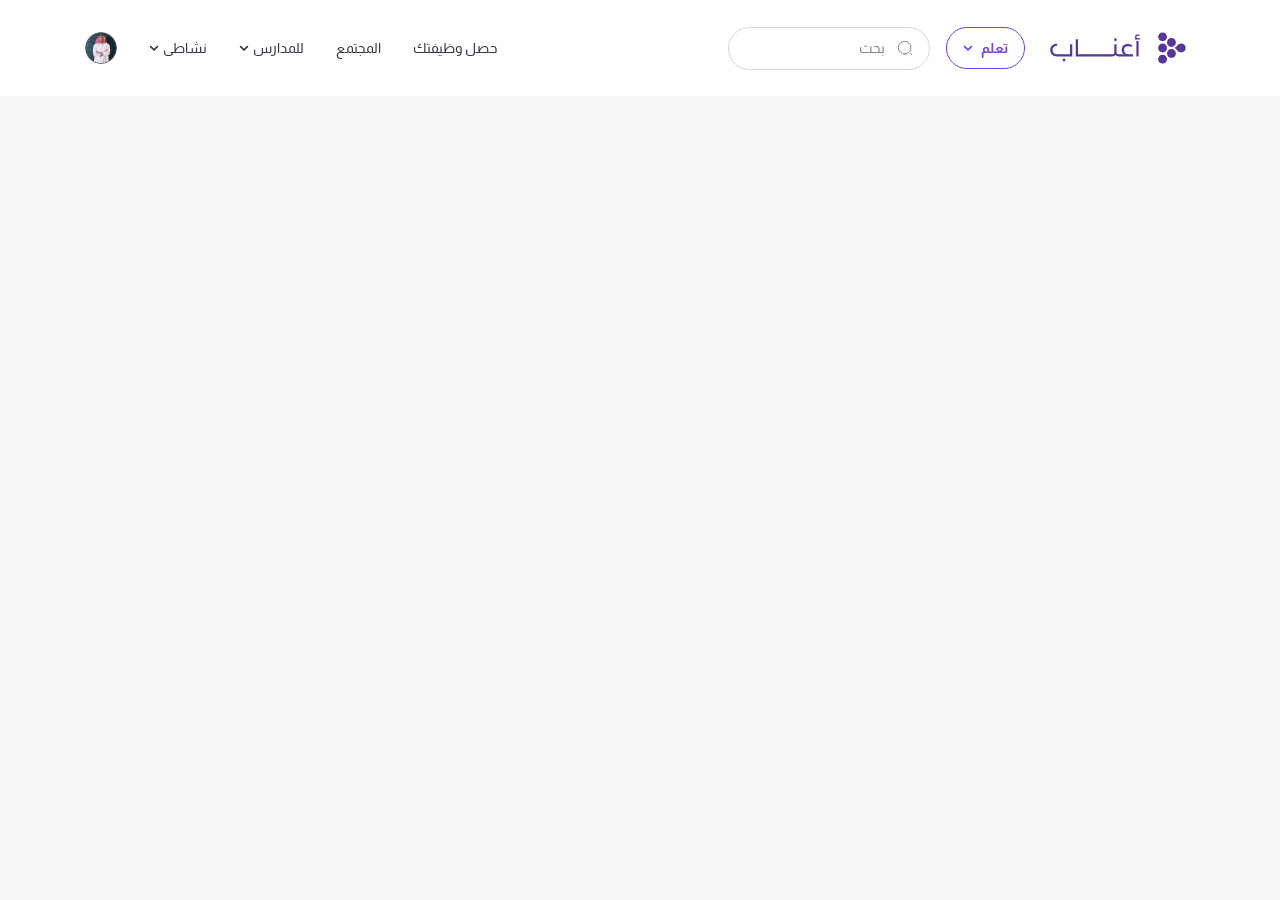
<file: loggedin-user.html>
<!DOCTYPE html>
<html lang="ar" dir="rtl" class="scroll-smooth">

<head>
    <meta charset="UTF-8">
    <meta name="viewport" content="width=device-width, initial-scale=1.0">
    <meta name="description" content="Description">
    <title>Aanaab Schools</title>
    <!-- google fonts  -->
    <link rel="preconnect" href="https://fonts.googleapis.com">
    <link rel="preconnect" href="https://fonts.gstatic.com" crossorigin>
    <link href="https://fonts.googleapis.com/css2?family=Almarai:wght@300;400;700;800&display=swap" rel="stylesheet">
    <!-- styles -->
    <link rel="stylesheet" href="assets/css/style.css">
</head>

<body class="font-Almarai overflow-x-hidden bg-[#F6F5F7]">
    <!-- Start Annab Header -->
    <header class="bg-white z-50 lg:sticky top-0 px-[30px] lg:px-0">
        <div class="container py-6 flex items-center gap-4 justify-between">
            <!-- logo  -->
            <a href="index.html" aria-label="Logo" class="shrink-0">
                <img src="assets/images/logo.svg" class="w-[128px] lg:w-[154px]" width="154" height="48"
                    alt="Aanaab Logo">
            </a>

            <button type="button" aria-label="Mobile Menu" class="lg:hidden mob-menu-btn">
                <img src="assets/images/menu.svg" width="24" height="24" alt="menu">
            </button>

            <div
                class="mob-menu z-30 bg-white fixed lg:static top-0 left-0 w-full h-screen lg:h-auto flex flex-col lg:flex-row lg:gap-8 lg:items-center invisible lg:visible opacity-0 lg:opacity-100 transition-all duration-300">
                <div class="flex lg:hidden items-center gap-4 py-6 bg-white px-[30px]  border-b  border-[#D7D5D5]">
                    <img src="assets/images/logo-shap.svg" width="40" height="40" alt="Logo Annab">
                    <!-- mobile search  -->
                    <form
                        class="flex-1 py-2.5 px-4 rounded-full border border-[#D7D5D5] flex items-center gap-3 w-full">
                        <a href="#" aria-label="search">
                            <img src="assets/images/search.svg" width="16" height="16" alt="search">
                        </a>
                        <input type="search" name="mob-header-search" id="mob-header-search" placeholder="بحث"
                            class="text-sm leading-[21px] placeholder:text-[#838795] focus:outline-none w-full">
                    </form>
                    <button class="mob-menu-closbtn" type="button" title="Close">
                        <img src="assets/images/close.svg" width="24" height="24" alt="close">
                    </button>
                </div>

                <div
                    class="flex-1 h-full overflow-y-scroll lg:h-full lg:overflow-y-visible flex flex-col lg:flex-row lg:items-center lg:gap-8">

                    <!-- learn  -->
                    <div class="p-8 lg:p-0 flex flex-col gap-6 border-b  border-[#D7D5D5] menu-dropdown lg:border-none">
                        <p
                            class="group lg:hover:text-[#7841E8] text-[#333745] text-base lg:text-sm leading-normal font-bold flex items-center justify-between cursor-pointer gap-2 lg:py-2.5 lg:px-4 lg:rounded-full lg:border lg:border-[#7841E8] lg:text-[#7841E8]">
                            تعلم
                            <svg class="chevron transition-all duration-300" width="10" height="6" viewBox="0 0 10 6"
                                fill="none" xmlns="http://www.w3.org/2000/svg">
                                <path class="lg:fill-[#7841E8] "
                                    d="M4.66797 5.71094L0.859375 1.92188C0.683594 1.72656 0.683594 1.43359 0.859375 1.25781L1.30859 0.808594C1.48438 0.632812 1.77734 0.632812 1.97266 0.808594L5 3.81641L8.00781 0.808594C8.20312 0.632812 8.49609 0.632812 8.67188 0.808594L9.12109 1.25781C9.29688 1.43359 9.29688 1.72656 9.12109 1.92188L5.3125 5.71094C5.13672 5.88672 4.84375 5.88672 4.66797 5.71094Z"
                                    fill="#333745" />
                            </svg>
                        </p>
                        <div class="hidden lg:block menu-dropdown-list">
                            <div class="bg-white">
                                <ul class="grid lg:grid-cols-2 gap-4 lg:gap-12 lg:py-12 lg:container">
                                    <li class="lg:flex lg:items-start lg:gap-6">
                                        <img src="assets/images/book.svg" class="hidden lg:block" width="24" height="24"
                                            alt="book">
                                        <div class="flex flex-col gap-2">
                                            <a href="#"
                                                class="text-[#333745] text-base lg:text-xl leading-normal lg:font-bold">الدورات</a>
                                            <p class="hidden lg:block text-[#5B5F6D] text-sm leading-normal">
                                                دورات عن بعد لتعزيز كفاءة المعلمين والتربويين
                                            </p>
                                        </div>
                                    </li>
                                    <li class="lg:flex lg:items-start lg:gap-6">
                                        <img src="assets/images/award.svg" class="hidden lg:block" width="24"
                                            height="24" alt="book">
                                        <div class="flex flex-col gap-2">
                                            <a href="#"
                                                class="text-[#333745] text-base lg:text-xl leading-normal lg:font-bold">المؤهلات</a>
                                            <p class="hidden lg:block text-[#5B5F6D] text-sm leading-normal">
                                                مؤهّلات مهنيّة وشهادات احترافية بالتعاون مع شركائنا لتكون معلّمًا
                                                مؤهّلًا في
                                                مختلف
                                                المجالات
                                            </p>
                                        </div>
                                    </li>
                                    <li class="lg:flex lg:items-start lg:gap-6">
                                        <img src="assets/images/briefcase.svg" class="hidden lg:block" width="24"
                                            height="24" alt="book">
                                        <div class="flex flex-col gap-2">
                                            <a href="#"
                                                class="text-[#333745] text-base lg:text-xl leading-normal lg:font-bold">الرخص
                                                المهنية</a>
                                            <p class="hidden lg:block text-[#5B5F6D] text-sm leading-normal">دورات مكثفة
                                                لاجتياز اختبار
                                                الرخصة
                                                المهنية بكل جدارة للعاملين في قطاع التعليم في السعودية</p>
                                        </div>
                                    </li>
                                    <li class="lg:flex lg:items-start lg:gap-6">
                                        <img src="assets/images/bookstore.svg" class="hidden lg:block" width="24"
                                            height="24" alt="book">
                                        <div class="flex flex-col gap-2">
                                            <a href="#"
                                                class="text-[#333745] text-base lg:text-xl leading-normal lg:font-bold">
                                                متجر الكتب
                                            </a>
                                            <p class="hidden lg:block text-[#5B5F6D] text-sm leading-normal">دورات مكثفة
                                                متجر لبيع الكتب الخاصة بالرخص المهنية
                                            </p>
                                        </div>
                                    </li>
                                </ul>
                            </div>
                        </div>
                    </div>

                    <!-- Search  -->
                    <form
                        class="hidden lg:flex items-center gap-3  py-2.5 px-4 rounded-full border border-[#D7D5D5] -mr-4 ml-auto">
                        <a href="#" aria-label="search">
                            <img src="assets/images/search.svg" width="16" height="16" alt="search">
                        </a>
                        <input type="search" name="header-search" id="header-search" placeholder="بحث"
                            class="text-sm leading-[21px] placeholder:text-[#838795] focus:outline-none lg:w-[140px]">
                    </form>

                    <!-- get your job  -->
                    <div class="p-8 lg:p-0 flex flex-col gap-6 border-b border-[#D7D5D5] lg:border-none">
                        <a href="#"
                            class="text-[#333745] hover:text-[#7841E8] text-base lg:text-sm leading-normal font-bold lg:font-normal flex items-center justify-between cursor-pointer gap-1 transition-all duration-300">
                            حصل وظيفتك
                        </a>
                    </div>

                    <!-- Community  -->
                    <div class="p-8 lg:p-0 flex flex-col gap-6 border-b border-[#D7D5D5] lg:border-none">
                        <a href="#"
                            class="text-[#333745] hover:text-[#7841E8] text-base lg:text-sm leading-normal font-bold lg:font-normal flex items-center justify-between cursor-pointer gap-1 transition-all duration-300">
                            المجتمع
                        </a>
                    </div>

                    <!-- for schools  -->
                    <div class="p-8 lg:p-0 flex flex-col gap-6 border-b border-[#D7D5D5] lg:border-none menu-dropdown">
                        <p
                            class="group lg:hover:text-[#8447FF] text-[#333745] text-base lg:text-sm leading-normal font-bold lg:font-normal flex items-center justify-between cursor-pointer gap-1 colored-act transition-all duration-300">
                            للمدارس
                            <svg class="chevron transition-all duration-300" width="10" height="6" viewBox="0 0 10 6"
                                fill="none" xmlns="http://www.w3.org/2000/svg">
                                <path class="lg:group-hover:fill-[#8447FF] transition-all duration-300"
                                    d="M4.66797 5.71094L0.859375 1.92188C0.683594 1.72656 0.683594 1.43359 0.859375 1.25781L1.30859 0.808594C1.48438 0.632812 1.77734 0.632812 1.97266 0.808594L5 3.81641L8.00781 0.808594C8.20312 0.632812 8.49609 0.632812 8.67188 0.808594L9.12109 1.25781C9.29688 1.43359 9.29688 1.72656 9.12109 1.92188L5.3125 5.71094C5.13672 5.88672 4.84375 5.88672 4.66797 5.71094Z"
                                    fill="#333745" />
                            </svg>
                        </p>
                        <div class="hidden lg:block menu-dropdown-list">
                            <div class="bg-white">
                                <ul class="grid lg:grid-cols-3 gap-4 lg:gap-12 lg:py-12 lg:container">
                                    <li class="lg:flex lg:flex-col lg:gap-2">
                                        <a href="community.html"
                                            class="text-[#333745] text-base lg:text-xl leading-normal lg:font-bold">المجتمعات</a>
                                        <p class="hidden lg:block text-[#5B5F6D] text-sm leading-normal">
                                            مجتمع خاص بالمدارس
                                        </p>
                                    </li>
                                    <li class="lg:flex lg:flex-col lg:gap-2">
                                        <a href="learning.html"
                                            class="text-[#333745] text-base lg:text-xl leading-normal lg:font-bold">التعلم</a>
                                        <p class="hidden lg:block text-[#5B5F6D] text-sm leading-normal">
                                            عزز مهارات معلمينك
                                        </p>
                                    </li>
                                    <li class="lg:flex lg:flex-col lg:gap-2">
                                        <a href="jobs.html"
                                            class="text-[#333745] text-base lg:text-xl leading-normal lg:font-bold">الوظائف</a>
                                        <p class="hidden lg:block text-[#5B5F6D] text-sm leading-normal">
                                            منصة التوظيف الأولى للمعلمين في الشرق الأوسط 
                                        </p>
                                    </li>
                                    <li class="lg:flex lg:flex-col lg:gap-2">
                                        <a href="live-dashboard.html"
                                            class="text-[#333745] text-base lg:text-xl leading-normal lg:font-bold">لوحة
                                            المتابعة
                                            المباشرة</a>
                                        <p class="hidden lg:block text-[#5B5F6D] text-sm leading-normal">
                                            مستقبل مشرق لمدرستك من خلال أداء أفضل لمعلميك
                                        </p>
                                    </li>
                                    <li class="lg:flex lg:flex-col lg:gap-2">
                                        <a href="prices.html"
                                            class="text-[#333745] text-base lg:text-xl leading-normal lg:font-bold">الأسعار
                                        </a>
                                        <p class="hidden lg:block text-[#5B5F6D] text-sm leading-normal">
                                            لأن الاستثمار المهني في المعلمين هو استثمار في مستقبل المدرسة
                                        </p>
                                    </li>
                                </ul>
                            </div>
                        </div>
                    </div>


                    <!-- my Activity  -->
                    <div
                        class="p-8 lg:px-0 flex flex-col gap-6 border-b border-[#D7D5D5] lg:border-none menu-dropdown relative lg:py-1">
                        <p
                            class="group lg:hover:text-[#8447FF] text-[#333745] text-base lg:text-sm leading-normal font-bold lg:font-normal flex items-center justify-between cursor-pointer gap-1 colored-act transition-all duration-300">
                            نشاطى
                            <svg class="chevron transition-all duration-300" width="10" height="6" viewBox="0 0 10 6"
                                fill="none" xmlns="http://www.w3.org/2000/svg">
                                <path class="lg:group-hover:fill-[#8447FF] transition-all duration-300"
                                    d="M4.66797 5.71094L0.859375 1.92188C0.683594 1.72656 0.683594 1.43359 0.859375 1.25781L1.30859 0.808594C1.48438 0.632812 1.77734 0.632812 1.97266 0.808594L5 3.81641L8.00781 0.808594C8.20312 0.632812 8.49609 0.632812 8.67188 0.808594L9.12109 1.25781C9.29688 1.43359 9.29688 1.72656 9.12109 1.92188L5.3125 5.71094C5.13672 5.88672 4.84375 5.88672 4.66797 5.71094Z"
                                    fill="#333745" />
                            </svg>
                        </p>
                        <div class="hidden lg:block menu-dropdown-list small-menu left-men">
                            <ul class="bg-white lg:rounded-2xl overflow-hidden lg:border border-[#D7D5D5]">
                                <li>
                                    <a href="#"
                                        class="flex items-center gap-2 py-2 lg:py-4 lg:px-6 lg:border-b border-[#D7D5D5] group">
                                        <svg width="18" height="11" viewBox="0 0 18 11" fill="none"
                                            xmlns="http://www.w3.org/2000/svg">
                                            <path class="group-hover:fill-[#7841E8] transition-all duration-300"
                                                d="M17.2578 2.96094C17.8867 3.15234 17.8867 4 17.2578 4.19141L9.62891 6.54297C9.08203 6.70703 8.58984 6.625 8.34375 6.54297L3.01172 4.90234C2.65625 5.12109 2.46484 5.50391 2.4375 5.91406C2.68359 6.05078 2.875 6.32422 2.875 6.625C2.875 6.92578 2.71094 7.17188 2.49219 7.33594L3.17578 10.4805C3.23047 10.7539 3.03906 11 2.76562 11H1.20703C0.933594 11 0.742188 10.7539 0.796875 10.4805L1.48047 7.33594C1.26172 7.17188 1.125 6.92578 1.125 6.625C1.125 6.32422 1.28906 6.05078 1.5625 5.88672C1.58984 5.42188 1.75391 4.95703 2.05469 4.60156L0.714844 4.19141C0.0859375 4 0.0859375 3.15234 0.714844 2.96094L8.34375 0.609375C8.75391 0.472656 9.21875 0.472656 9.62891 0.609375L17.2578 2.96094ZM9.875 7.39062L13.8398 6.16016L14.25 9.25C14.25 10.2344 11.8984 11 9 11C6.07422 11 3.75 10.2344 3.75 9.25L4.13281 6.16016L8.09766 7.39062C8.42578 7.5 9.10938 7.60938 9.875 7.39062Z"
                                                fill="#6B7280" />
                                        </svg>
                                        <span
                                            class="flex-1 text-[#5B5F6D] leading-normal text-base group-hover:text-[#7841E8] transition-all duration-300">دوراتي</span>
                                        <svg width="12" height="5" viewBox="0 0 12 5" fill="none"
                                            xmlns="http://www.w3.org/2000/svg">
                                            <path class="group-hover:fill-[#7841E8] transition-all duration-300"
                                                d="M2.56 4.64C2.22933 4.24533 1.88267 3.904 1.52 3.616C1.168 3.31733 0.794667 3.072 0.4 2.88V2.192C1.18933 1.78667 1.90933 1.19467 2.56 0.415999H3.792C3.67467 0.725333 3.536 1.01867 3.376 1.296C3.22667 1.56267 3.06667 1.81867 2.896 2.064V3.008C3.06667 3.232 3.22667 3.48267 3.376 3.76C3.536 4.02667 3.67467 4.32 3.792 4.64H2.56ZM2.8 3.184L2.816 1.872H11.6V3.184H2.8Z"
                                                fill="#5B5F6D" />
                                        </svg>
                                    </a>
                                </li>
                                <li>
                                    <a href="#"
                                        class="flex items-center gap-2 py-2 lg:py-4 lg:px-6 lg:border-b border-[#D7D5D5] group">
                                        <svg width="16" height="15" viewBox="0 0 16 15" fill="none"
                                            xmlns="http://www.w3.org/2000/svg">
                                            <path class="group-hover:fill-[#7841E8] transition-all duration-300"
                                                d="M13.5234 7.75L14.7812 8.98047C15.1641 9.33594 14.9727 9.96484 14.4805 10.1016L12.7852 10.5391L13.25 12.2344C13.3867 12.7266 12.9492 13.1641 12.457 13.0273L10.7617 12.5625L10.3242 14.2578C10.1875 14.7773 9.55859 14.9414 9.20312 14.5586L8 13.3008L6.76953 14.5586C6.41406 14.9141 5.78516 14.7773 5.64844 14.2578L5.21094 12.5625L3.51562 13.0273C3.02344 13.1641 2.58594 12.7266 2.72266 12.2344L3.1875 10.5391L1.49219 10.1016C1 9.96484 0.808594 9.33594 1.19141 8.98047L2.44922 7.75L1.19141 6.51953C0.808594 6.16406 1 5.53516 1.49219 5.42578L3.1875 4.98828L2.72266 3.29297C2.58594 2.80078 3.02344 2.33594 3.51562 2.47266L5.21094 2.96484L5.64844 1.24219C5.75781 0.75 6.41406 0.585938 6.76953 0.96875L8 2.22656L9.20312 0.96875C9.55859 0.585938 10.2148 0.777344 10.3242 1.24219L10.7617 2.96484L12.457 2.47266C12.9492 2.33594 13.3867 2.80078 13.25 3.29297L12.7852 4.98828L14.4805 5.42578C14.9727 5.53516 15.1641 6.16406 14.7812 6.51953L13.5234 7.75Z"
                                                fill="#6B7280" />
                                        </svg>
                                        <span
                                            class="flex-1 text-[#5B5F6D] leading-normal text-base group-hover:text-[#7841E8] transition-all duration-300">شهاداتي</span>
                                        <svg width="12" height="5" viewBox="0 0 12 5" fill="none"
                                            xmlns="http://www.w3.org/2000/svg">
                                            <path class="group-hover:fill-[#7841E8] transition-all duration-300"
                                                d="M2.56 4.64C2.22933 4.24533 1.88267 3.904 1.52 3.616C1.168 3.31733 0.794667 3.072 0.4 2.88V2.192C1.18933 1.78667 1.90933 1.19467 2.56 0.415999H3.792C3.67467 0.725333 3.536 1.01867 3.376 1.296C3.22667 1.56267 3.06667 1.81867 2.896 2.064V3.008C3.06667 3.232 3.22667 3.48267 3.376 3.76C3.536 4.02667 3.67467 4.32 3.792 4.64H2.56ZM2.8 3.184L2.816 1.872H11.6V3.184H2.8Z"
                                                fill="#5B5F6D" />
                                        </svg>
                                    </a>
                                </li>
                                <li>
                                    <a href="#"
                                        class="flex items-center gap-2 py-2 lg:py-4 lg:px-6 lg:border-b border-[#D7D5D5] group">
                                        <svg width="14" height="13" viewBox="0 0 14 13" fill="none"
                                            xmlns="http://www.w3.org/2000/svg">
                                            <path class="group-hover:fill-[#7841E8] transition-all duration-300"
                                                d="M8.75 8.9375V7.625H14V11.5625C14 12.2734 13.3711 12.875 12.6875 12.875H1.3125C0.601562 12.875 0 12.2734 0 11.5625V7.625H5.25V8.9375C5.25 9.18359 5.44141 9.375 5.6875 9.375H8.3125C8.53125 9.375 8.75 9.18359 8.75 8.9375ZM12.6875 3.25C13.3711 3.25 14 3.87891 14 4.5625V6.75H0V4.5625C0 3.87891 0.601562 3.25 1.3125 3.25H3.5V1.9375C3.5 1.25391 4.10156 0.625 4.8125 0.625H9.1875C9.87109 0.625 10.5 1.25391 10.5 1.9375V3.25H12.6875ZM8.75 3.25V2.375H5.25V3.25H8.75Z"
                                                fill="#6B7280" />
                                        </svg>
                                        <span
                                            class="flex-1 text-[#5B5F6D] leading-normal text-base group-hover:text-[#7841E8] transition-all duration-300">وظائفي</span>
                                        <svg width="12" height="5" viewBox="0 0 12 5" fill="none"
                                            xmlns="http://www.w3.org/2000/svg">
                                            <path class="group-hover:fill-[#7841E8] transition-all duration-300"
                                                d="M2.56 4.64C2.22933 4.24533 1.88267 3.904 1.52 3.616C1.168 3.31733 0.794667 3.072 0.4 2.88V2.192C1.18933 1.78667 1.90933 1.19467 2.56 0.415999H3.792C3.67467 0.725333 3.536 1.01867 3.376 1.296C3.22667 1.56267 3.06667 1.81867 2.896 2.064V3.008C3.06667 3.232 3.22667 3.48267 3.376 3.76C3.536 4.02667 3.67467 4.32 3.792 4.64H2.56ZM2.8 3.184L2.816 1.872H11.6V3.184H2.8Z"
                                                fill="#5B5F6D" />
                                        </svg>
                                    </a>
                                </li>
                                <li>
                                    <a href="#"
                                        class="flex items-center gap-2 py-2 lg:py-4 lg:px-6 lg:border-b border-[#D7D5D5] group">
                                        <svg width="16" height="13" viewBox="0 0 16 13" fill="none"
                                            xmlns="http://www.w3.org/2000/svg">
                                            <path class="group-hover:fill-[#7841E8] transition-all duration-300"
                                                d="M11.5 5C11.5 7.43359 8.92969 9.375 5.8125 9.375C4.69141 9.375 3.625 9.12891 2.75 8.69141C2.14844 9.04688 1.32812 9.375 0.34375 9.375C0.234375 9.375 0.179688 9.34766 0.125 9.26562C0.0976562 9.18359 0.125 9.07422 0.179688 9.01953C0.179688 9.01953 0.78125 8.36328 1.16406 7.51562C0.507812 6.80469 0.125 5.95703 0.125 5C0.125 2.59375 2.66797 0.625 5.8125 0.625C8.92969 0.625 11.5 2.59375 11.5 5ZM14.8359 11.0156C15.1914 11.8633 15.793 12.5195 15.793 12.5195C15.875 12.5742 15.875 12.6836 15.8477 12.7656C15.8203 12.8477 15.7383 12.875 15.6562 12.875C14.6445 12.875 13.8242 12.5469 13.2227 12.1914C12.3477 12.6289 11.3086 12.875 10.1875 12.875C7.80859 12.875 5.78516 11.7812 4.9375 10.2227C5.21094 10.25 5.51172 10.25 5.8125 10.25C9.42188 10.25 12.375 7.89844 12.375 5C12.375 4.83594 12.3477 4.64453 12.3203 4.45312C14.3984 5.10938 15.875 6.69531 15.875 8.5C15.875 9.45703 15.4648 10.3047 14.8359 11.0156Z"
                                                fill="#6B7280" />
                                        </svg>

                                        <span
                                            class="flex-1 text-[#5B5F6D] leading-normal text-base group-hover:text-[#7841E8] transition-all duration-300">منشوراتي</span>
                                        <svg width="12" height="5" viewBox="0 0 12 5" fill="none"
                                            xmlns="http://www.w3.org/2000/svg">
                                            <path class="group-hover:fill-[#7841E8] transition-all duration-300"
                                                d="M2.56 4.64C2.22933 4.24533 1.88267 3.904 1.52 3.616C1.168 3.31733 0.794667 3.072 0.4 2.88V2.192C1.18933 1.78667 1.90933 1.19467 2.56 0.415999H3.792C3.67467 0.725333 3.536 1.01867 3.376 1.296C3.22667 1.56267 3.06667 1.81867 2.896 2.064V3.008C3.06667 3.232 3.22667 3.48267 3.376 3.76C3.536 4.02667 3.67467 4.32 3.792 4.64H2.56ZM2.8 3.184L2.816 1.872H11.6V3.184H2.8Z"
                                                fill="#5B5F6D" />
                                        </svg>
                                    </a>
                                </li>
                                <li>
                                    <a href="#"
                                        class="flex items-center gap-2 py-2 lg:py-4 lg:px-6 lg:border-b border-[#D7D5D5] group">
                                        <svg width="16" height="11" viewBox="0 0 16 11" fill="none"
                                            xmlns="http://www.w3.org/2000/svg">
                                            <path class="group-hover:fill-[#7841E8] transition-all duration-300"
                                                d="M9.3125 0.5C10.0234 0.5 10.625 1.10156 10.625 1.8125V9.71484C10.625 10.4258 10.0234 11 9.3125 11H1.41016C0.699219 11 0.125 10.4258 0.125 9.71484V1.8125C0.125 1.10156 0.699219 0.5 1.41016 0.5H9.3125ZM14.4805 1.53906C15.0547 1.15625 15.875 1.56641 15.875 2.25V9.27734C15.875 9.96094 15.0547 10.3711 14.4805 9.98828L11.5 7.91016V3.61719L14.4805 1.53906Z"
                                                fill="#6B7280" />
                                        </svg>

                                        <span
                                            class="flex-1 text-[#5B5F6D] leading-normal text-base group-hover:text-[#7841E8] transition-all duration-300">الجلسات
                                            المباشرة</span>
                                        <svg width="12" height="5" viewBox="0 0 12 5" fill="none"
                                            xmlns="http://www.w3.org/2000/svg">
                                            <path class="group-hover:fill-[#7841E8] transition-all duration-300"
                                                d="M2.56 4.64C2.22933 4.24533 1.88267 3.904 1.52 3.616C1.168 3.31733 0.794667 3.072 0.4 2.88V2.192C1.18933 1.78667 1.90933 1.19467 2.56 0.415999H3.792C3.67467 0.725333 3.536 1.01867 3.376 1.296C3.22667 1.56267 3.06667 1.81867 2.896 2.064V3.008C3.06667 3.232 3.22667 3.48267 3.376 3.76C3.536 4.02667 3.67467 4.32 3.792 4.64H2.56ZM2.8 3.184L2.816 1.872H11.6V3.184H2.8Z"
                                                fill="#5B5F6D" />
                                        </svg>
                                    </a>
                                </li>
                                <li>
                                    <a href="#"
                                        class="flex items-center gap-2 py-2 lg:py-4 lg:px-6 lg:border-b border-[#D7D5D5] group">
                                        <svg width="14" height="15" viewBox="0 0 14 15" fill="none"
                                            xmlns="http://www.w3.org/2000/svg">
                                            <path class="group-hover:fill-[#7841E8] transition-all duration-300"
                                                d="M0.875 13.4375V6H13.125V13.4375C13.125 14.1758 12.5234 14.75 11.8125 14.75H2.1875C1.44922 14.75 0.875 14.1758 0.875 13.4375ZM2.625 8.1875V10.8125C2.625 11.0586 2.81641 11.25 3.0625 11.25H5.6875C5.90625 11.25 6.125 11.0586 6.125 10.8125V8.1875C6.125 7.96875 5.90625 7.75 5.6875 7.75H3.0625C2.81641 7.75 2.625 7.96875 2.625 8.1875ZM11.8125 2.5C12.5234 2.5 13.125 3.10156 13.125 3.8125V5.125H0.875V3.8125C0.875 3.10156 1.44922 2.5 2.1875 2.5H3.5V1.1875C3.5 0.96875 3.69141 0.75 3.9375 0.75H4.8125C5.03125 0.75 5.25 0.96875 5.25 1.1875V2.5H8.75V1.1875C8.75 0.96875 8.94141 0.75 9.1875 0.75H10.0625C10.2812 0.75 10.5 0.96875 10.5 1.1875V2.5H11.8125Z"
                                                fill="#6B7280" />
                                        </svg>

                                        <span
                                            class="flex-1 text-[#5B5F6D] leading-normal text-base group-hover:text-[#7841E8] transition-all duration-300">مواعيدي</span>
                                        <svg width="12" height="5" viewBox="0 0 12 5" fill="none"
                                            xmlns="http://www.w3.org/2000/svg">
                                            <path class="group-hover:fill-[#7841E8] transition-all duration-300"
                                                d="M2.56 4.64C2.22933 4.24533 1.88267 3.904 1.52 3.616C1.168 3.31733 0.794667 3.072 0.4 2.88V2.192C1.18933 1.78667 1.90933 1.19467 2.56 0.415999H3.792C3.67467 0.725333 3.536 1.01867 3.376 1.296C3.22667 1.56267 3.06667 1.81867 2.896 2.064V3.008C3.06667 3.232 3.22667 3.48267 3.376 3.76C3.536 4.02667 3.67467 4.32 3.792 4.64H2.56ZM2.8 3.184L2.816 1.872H11.6V3.184H2.8Z"
                                                fill="#5B5F6D" />
                                        </svg>
                                    </a>
                                </li>
                                <li>
                                    <a href="#" class="flex items-center gap-2  py-2 lg:py-4 lg:px-6 group">
                                        <svg width="14" height="11" viewBox="0 0 14 11" fill="none"
                                            xmlns="http://www.w3.org/2000/svg">
                                            <path class="group-hover:fill-[#7841E8] transition-all duration-300"
                                                d="M13.7266 3.97266C13.8359 3.89062 14 3.97266 14 4.10938V9.6875C14 10.4258 13.3984 11 12.6875 11H1.3125C0.574219 11 0 10.4258 0 9.6875V4.10938C0 3.97266 0.136719 3.89062 0.246094 3.97266C0.875 4.46484 1.66797 5.06641 4.45703 7.08984C5.03125 7.5 6.01562 8.40234 7 8.40234C7.95703 8.40234 8.96875 7.5 9.51562 7.08984C12.3047 5.06641 13.0977 4.46484 13.7266 3.97266ZM7 7.5C6.34375 7.52734 5.44141 6.70703 4.97656 6.37891C1.33984 3.75391 1.06641 3.50781 0.246094 2.85156C0.0820312 2.74219 0 2.55078 0 2.33203V1.8125C0 1.10156 0.574219 0.5 1.3125 0.5H12.6875C13.3984 0.5 14 1.10156 14 1.8125V2.33203C14 2.55078 13.8906 2.74219 13.7266 2.85156C12.9062 3.50781 12.6328 3.75391 8.99609 6.37891C8.53125 6.70703 7.62891 7.52734 7 7.5Z"
                                                fill="#6B7280" />
                                        </svg>

                                        <span
                                            class="flex-1 text-[#5B5F6D] leading-normal text-base group-hover:text-[#7841E8] transition-all duration-300">الرسائل</span>
                                        <svg width="12" height="5" viewBox="0 0 12 5" fill="none"
                                            xmlns="http://www.w3.org/2000/svg">
                                            <path class="group-hover:fill-[#7841E8] transition-all duration-300"
                                                d="M2.56 4.64C2.22933 4.24533 1.88267 3.904 1.52 3.616C1.168 3.31733 0.794667 3.072 0.4 2.88V2.192C1.18933 1.78667 1.90933 1.19467 2.56 0.415999H3.792C3.67467 0.725333 3.536 1.01867 3.376 1.296C3.22667 1.56267 3.06667 1.81867 2.896 2.064V3.008C3.06667 3.232 3.22667 3.48267 3.376 3.76C3.536 4.02667 3.67467 4.32 3.792 4.64H2.56ZM2.8 3.184L2.816 1.872H11.6V3.184H2.8Z"
                                                fill="#5B5F6D" />
                                        </svg>
                                    </a>
                                </li>

                            </ul>
                        </div>
                    </div>

                    <!-- my Account  -->
                    <div
                        class="p-8 lg:p-0 flex flex-col gap-6 border-b border-[#D7D5D5] lg:border-none menu-dropdown relative">
                        <p
                            class="text-[#333745] text-base lg:text-sm leading-normal font-bold lg:font-normal flex items-center justify-between cursor-pointer gap-1 colored-act transition-all duration-300">
                            <span class="flex items-center gap-3">
                                <img src="assets/images/account.jpg" class="rounded-full overflow-hidden" width="32"
                                    height="32" alt="account">
                                <span class="lg:hidden">
                                    حسابي
                                </span>

                            </span>
                            <svg class="lg:hidden chevron transition-all duration-300" width="10" height="6"
                                viewBox="0 0 10 6" fill="none" xmlns="http://www.w3.org/2000/svg">
                                <path class="lg:group-hover:fill-[#8447FF] transition-all duration-300"
                                    d="M4.66797 5.71094L0.859375 1.92188C0.683594 1.72656 0.683594 1.43359 0.859375 1.25781L1.30859 0.808594C1.48438 0.632812 1.77734 0.632812 1.97266 0.808594L5 3.81641L8.00781 0.808594C8.20312 0.632812 8.49609 0.632812 8.67188 0.808594L9.12109 1.25781C9.29688 1.43359 9.29688 1.72656 9.12109 1.92188L5.3125 5.71094C5.13672 5.88672 4.84375 5.88672 4.66797 5.71094Z"
                                    fill="#333745" />
                            </svg>
                        </p>
                        <div class="hidden lg:block menu-dropdown-list small-menu left-men">
                            <ul class="bg-white rounded-2xl overflow-hidden lg:border border-[#D7D5D5]">
                                <li>
                                    <a href="#"
                                        class="flex items-center gap-2 py-2 lg:py-4 lg:px-6 lg:border-b border-[#D7D5D5] group">
                                        <svg width="14" height="15" viewBox="0 0 14 15" fill="none"
                                            xmlns="http://www.w3.org/2000/svg">
                                            <path class="group-hover:fill-[#7841E8] transition-all duration-300"
                                                d="M7 0.96875C10.7461 0.96875 13.7812 4.00391 13.7812 7.75C13.7812 11.4961 10.7461 14.5312 7 14.5312C3.25391 14.5312 0.21875 11.4961 0.21875 7.75C0.21875 4.00391 3.25391 0.96875 7 0.96875ZM7 3.59375C5.66016 3.59375 4.59375 4.6875 4.59375 6C4.59375 7.33984 5.66016 8.40625 7 8.40625C8.3125 8.40625 9.40625 7.33984 9.40625 6C9.40625 4.6875 8.3125 3.59375 7 3.59375ZM7 13C8.58594 13 10.0352 12.2891 10.9922 11.1406C10.4727 10.1836 9.46094 9.5 8.3125 9.5C8.23047 9.5 8.17578 9.52734 8.09375 9.55469C7.76562 9.66406 7.38281 9.71875 7 9.71875C6.58984 9.71875 6.23438 9.66406 5.87891 9.55469C5.79688 9.52734 5.74219 9.5 5.6875 9.5C4.51172 9.5 3.5 10.1836 2.98047 11.1406C3.9375 12.2891 5.38672 13 7 13Z"
                                                fill="#6B7280" />
                                        </svg>

                                        <span
                                            class="flex-1 text-[#5B5F6D] leading-normal text-base group-hover:text-[#7841E8] transition-all duration-300">الملف
                                            الشخصي</span>
                                        <svg width="12" height="5" viewBox="0 0 12 5" fill="none"
                                            xmlns="http://www.w3.org/2000/svg">
                                            <path class="group-hover:fill-[#7841E8] transition-all duration-300"
                                                d="M2.56 4.64C2.22933 4.24533 1.88267 3.904 1.52 3.616C1.168 3.31733 0.794667 3.072 0.4 2.88V2.192C1.18933 1.78667 1.90933 1.19467 2.56 0.415999H3.792C3.67467 0.725333 3.536 1.01867 3.376 1.296C3.22667 1.56267 3.06667 1.81867 2.896 2.064V3.008C3.06667 3.232 3.22667 3.48267 3.376 3.76C3.536 4.02667 3.67467 4.32 3.792 4.64H2.56ZM2.8 3.184L2.816 1.872H11.6V3.184H2.8Z"
                                                fill="#5B5F6D" />
                                        </svg>
                                    </a>
                                </li>
                                <li>
                                    <a href="#"
                                        class="flex items-center gap-2 py-2 lg:py-4 lg:px-6 lg:border-b border-[#D7D5D5] group">
                                        <svg width="14" height="15" viewBox="0 0 14 15" fill="none"
                                            xmlns="http://www.w3.org/2000/svg">
                                            <path class="group-hover:fill-[#7841E8] transition-all duration-300"
                                                d="M13.3164 9.39062C13.4531 9.47266 13.5078 9.63672 13.4805 9.77344C13.1523 10.7578 12.6602 11.6328 11.9766 12.3711C11.8672 12.4805 11.7031 12.5078 11.5664 12.4258L10.3906 11.7695C9.89844 12.1797 9.35156 12.5078 8.75 12.7266V14.0664C8.75 14.2031 8.64062 14.3398 8.47656 14.3945C7.51953 14.5859 6.50781 14.6133 5.49609 14.3945C5.35938 14.3398 5.25 14.2031 5.25 14.0664V12.7266C4.62109 12.5078 4.07422 12.1797 3.58203 11.7695L2.40625 12.4258C2.26953 12.5078 2.10547 12.4805 1.99609 12.3711C1.33984 11.6328 0.820312 10.7578 0.519531 9.77344C0.464844 9.63672 0.519531 9.47266 0.65625 9.39062L1.83203 8.73438C1.72266 8.07812 1.72266 7.44922 1.83203 6.79297L0.65625 6.13672C0.519531 6.05469 0.464844 5.89062 0.519531 5.75391C0.820312 4.76953 1.33984 3.89453 1.99609 3.15625C2.10547 3.04688 2.26953 3.01953 2.40625 3.10156L3.58203 3.78516C4.07422 3.34766 4.62109 3.01953 5.25 2.80078V1.46094C5.25 1.32422 5.33203 1.1875 5.49609 1.16016C6.45312 0.941406 7.46484 0.914062 8.47656 1.16016C8.64062 1.1875 8.75 1.32422 8.75 1.46094V2.80078C9.35156 3.01953 9.89844 3.34766 10.3906 3.75781L11.5664 3.10156C11.7031 3.01953 11.8672 3.04688 11.9766 3.15625C12.6328 3.89453 13.1523 4.76953 13.4531 5.75391C13.5078 5.89062 13.4531 6.05469 13.3164 6.13672L12.1406 6.79297C12.2773 7.44922 12.2773 8.07812 12.1406 8.73438L13.3164 9.39062ZM7 9.9375C8.20312 9.9375 9.1875 8.98047 9.1875 7.75C9.1875 6.54688 8.20312 5.5625 7 5.5625C5.76953 5.5625 4.8125 6.54688 4.8125 7.75C4.8125 8.98047 5.76953 9.9375 7 9.9375Z"
                                                fill="#6B7280" />
                                        </svg>

                                        <span
                                            class="flex-1 text-[#5B5F6D] leading-normal text-base group-hover:text-[#7841E8] transition-all duration-300">إعدادات
                                            الحساب</span>
                                        <svg width="12" height="5" viewBox="0 0 12 5" fill="none"
                                            xmlns="http://www.w3.org/2000/svg">
                                            <path class="group-hover:fill-[#7841E8] transition-all duration-300"
                                                d="M2.56 4.64C2.22933 4.24533 1.88267 3.904 1.52 3.616C1.168 3.31733 0.794667 3.072 0.4 2.88V2.192C1.18933 1.78667 1.90933 1.19467 2.56 0.415999H3.792C3.67467 0.725333 3.536 1.01867 3.376 1.296C3.22667 1.56267 3.06667 1.81867 2.896 2.064V3.008C3.06667 3.232 3.22667 3.48267 3.376 3.76C3.536 4.02667 3.67467 4.32 3.792 4.64H2.56ZM2.8 3.184L2.816 1.872H11.6V3.184H2.8Z"
                                                fill="#5B5F6D" />
                                        </svg>
                                    </a>
                                </li>
                                <li>
                                    <a href="#" class="flex items-center gap-2 py-2 lg:py-4 lg:px-6 group">
                                        <svg width="14" height="15" viewBox="0 0 14 15" fill="none"
                                            xmlns="http://www.w3.org/2000/svg">
                                            <path class="group-hover:fill-[#7841E8] transition-all duration-300"
                                                d="M10.9375 2.25391C12.6602 3.48438 13.7812 5.48047 13.7812 7.75C13.7812 11.4961 10.7461 14.5312 7 14.5312C3.28125 14.5586 0.21875 11.4961 0.21875 7.77734C0.191406 5.50781 1.3125 3.48438 3.03516 2.25391C3.36328 2.00781 3.80078 2.11719 3.99219 2.44531L4.42969 3.21094C4.59375 3.51172 4.51172 3.86719 4.26562 4.05859C3.11719 4.90625 2.40625 6.24609 2.40625 7.75C2.37891 10.293 4.42969 12.3438 7 12.3438C9.48828 12.3438 11.5938 10.3203 11.5938 7.72266C11.5664 6.32812 10.9102 4.96094 9.70703 4.05859C9.46094 3.86719 9.37891 3.51172 9.54297 3.21094L9.98047 2.44531C10.1719 2.11719 10.6094 2.00781 10.9375 2.25391ZM8.09375 7.96875C8.09375 8.35156 7.79297 8.625 7.4375 8.625H6.5625C6.17969 8.625 5.90625 8.35156 5.90625 7.96875V1.40625C5.90625 1.05078 6.17969 0.75 6.5625 0.75H7.4375C7.79297 0.75 8.09375 1.05078 8.09375 1.40625V7.96875Z"
                                                fill="#6B7280" />
                                        </svg>

                                        <span
                                            class="flex-1 text-[#5B5F6D] leading-normal text-base group-hover:text-[#7841E8] transition-all duration-300">تسجيل
                                            الخروج</span>
                                        <svg width="12" height="5" viewBox="0 0 12 5" fill="none"
                                            xmlns="http://www.w3.org/2000/svg">
                                            <path class="group-hover:fill-[#7841E8] transition-all duration-300"
                                                d="M2.56 4.64C2.22933 4.24533 1.88267 3.904 1.52 3.616C1.168 3.31733 0.794667 3.072 0.4 2.88V2.192C1.18933 1.78667 1.90933 1.19467 2.56 0.415999H3.792C3.67467 0.725333 3.536 1.01867 3.376 1.296C3.22667 1.56267 3.06667 1.81867 2.896 2.064V3.008C3.06667 3.232 3.22667 3.48267 3.376 3.76C3.536 4.02667 3.67467 4.32 3.792 4.64H2.56ZM2.8 3.184L2.816 1.872H11.6V3.184H2.8Z"
                                                fill="#5B5F6D" />
                                        </svg>
                                    </a>
                                </li>

                            </ul>
                        </div>
                    </div>
                </div>


            </div>
        </div>

    </header>
    <!-- End  Annab Header -->
    <!-- ======================================= -->

    <!-- scripts -->
    <script src="assets/scripts/jquiry.js"></script>
    <script src="assets/scripts/script.js"></script>
</body>

</html>
</file>
<file: assets/css/style.css>
/*
! tailwindcss v3.3.2 | MIT License | https://tailwindcss.com
*/

/*
1. Prevent padding and border from affecting element width. (https://github.com/mozdevs/cssremedy/issues/4)
2. Allow adding a border to an element by just adding a border-width. (https://github.com/tailwindcss/tailwindcss/pull/116)
*/

*,
::before,
::after {
  box-sizing: border-box;
  /* 1 */
  border-width: 0;
  /* 2 */
  border-style: solid;
  /* 2 */
  border-color: #e5e7eb;
  /* 2 */
}

::before,
::after {
  --tw-content: '';
}

/*
1. Use a consistent sensible line-height in all browsers.
2. Prevent adjustments of font size after orientation changes in iOS.
3. Use a more readable tab size.
4. Use the user's configured `sans` font-family by default.
5. Use the user's configured `sans` font-feature-settings by default.
6. Use the user's configured `sans` font-variation-settings by default.
*/

html {
  line-height: 1.5;
  /* 1 */
  -webkit-text-size-adjust: 100%;
  /* 2 */
  -moz-tab-size: 4;
  /* 3 */
  -o-tab-size: 4;
     tab-size: 4;
  /* 3 */
  font-family: ui-sans-serif, system-ui, -apple-system, BlinkMacSystemFont, "Segoe UI", Roboto, "Helvetica Neue", Arial, "Noto Sans", sans-serif, "Apple Color Emoji", "Segoe UI Emoji", "Segoe UI Symbol", "Noto Color Emoji";
  /* 4 */
  font-feature-settings: normal;
  /* 5 */
  font-variation-settings: normal;
  /* 6 */
}

/*
1. Remove the margin in all browsers.
2. Inherit line-height from `html` so users can set them as a class directly on the `html` element.
*/

body {
  margin: 0;
  /* 1 */
  line-height: inherit;
  /* 2 */
}

/*
1. Add the correct height in Firefox.
2. Correct the inheritance of border color in Firefox. (https://bugzilla.mozilla.org/show_bug.cgi?id=190655)
3. Ensure horizontal rules are visible by default.
*/

hr {
  height: 0;
  /* 1 */
  color: inherit;
  /* 2 */
  border-top-width: 1px;
  /* 3 */
}

/*
Add the correct text decoration in Chrome, Edge, and Safari.
*/

abbr:where([title]) {
  -webkit-text-decoration: underline dotted;
          text-decoration: underline dotted;
}

/*
Remove the default font size and weight for headings.
*/

h1,
h2,
h3,
h4,
h5,
h6 {
  font-size: inherit;
  font-weight: inherit;
}

/*
Reset links to optimize for opt-in styling instead of opt-out.
*/

a {
  color: inherit;
  text-decoration: inherit;
}

/*
Add the correct font weight in Edge and Safari.
*/

b,
strong {
  font-weight: bolder;
}

/*
1. Use the user's configured `mono` font family by default.
2. Correct the odd `em` font sizing in all browsers.
*/

code,
kbd,
samp,
pre {
  font-family: ui-monospace, SFMono-Regular, Menlo, Monaco, Consolas, "Liberation Mono", "Courier New", monospace;
  /* 1 */
  font-size: 1em;
  /* 2 */
}

/*
Add the correct font size in all browsers.
*/

small {
  font-size: 80%;
}

/*
Prevent `sub` and `sup` elements from affecting the line height in all browsers.
*/

sub,
sup {
  font-size: 75%;
  line-height: 0;
  position: relative;
  vertical-align: baseline;
}

sub {
  bottom: -0.25em;
}

sup {
  top: -0.5em;
}

/*
1. Remove text indentation from table contents in Chrome and Safari. (https://bugs.chromium.org/p/chromium/issues/detail?id=999088, https://bugs.webkit.org/show_bug.cgi?id=201297)
2. Correct table border color inheritance in all Chrome and Safari. (https://bugs.chromium.org/p/chromium/issues/detail?id=935729, https://bugs.webkit.org/show_bug.cgi?id=195016)
3. Remove gaps between table borders by default.
*/

table {
  text-indent: 0;
  /* 1 */
  border-color: inherit;
  /* 2 */
  border-collapse: collapse;
  /* 3 */
}

/*
1. Change the font styles in all browsers.
2. Remove the margin in Firefox and Safari.
3. Remove default padding in all browsers.
*/

button,
input,
optgroup,
select,
textarea {
  font-family: inherit;
  /* 1 */
  font-size: 100%;
  /* 1 */
  font-weight: inherit;
  /* 1 */
  line-height: inherit;
  /* 1 */
  color: inherit;
  /* 1 */
  margin: 0;
  /* 2 */
  padding: 0;
  /* 3 */
}

/*
Remove the inheritance of text transform in Edge and Firefox.
*/

button,
select {
  text-transform: none;
}

/*
1. Correct the inability to style clickable types in iOS and Safari.
2. Remove default button styles.
*/

button,
[type='button'],
[type='reset'],
[type='submit'] {
  -webkit-appearance: button;
  /* 1 */
  background-color: transparent;
  /* 2 */
  background-image: none;
  /* 2 */
}

/*
Use the modern Firefox focus style for all focusable elements.
*/

:-moz-focusring {
  outline: auto;
}

/*
Remove the additional `:invalid` styles in Firefox. (https://github.com/mozilla/gecko-dev/blob/2f9eacd9d3d995c937b4251a5557d95d494c9be1/layout/style/res/forms.css#L728-L737)
*/

:-moz-ui-invalid {
  box-shadow: none;
}

/*
Add the correct vertical alignment in Chrome and Firefox.
*/

progress {
  vertical-align: baseline;
}

/*
Correct the cursor style of increment and decrement buttons in Safari.
*/

::-webkit-inner-spin-button,
::-webkit-outer-spin-button {
  height: auto;
}

/*
1. Correct the odd appearance in Chrome and Safari.
2. Correct the outline style in Safari.
*/

[type='search'] {
  -webkit-appearance: textfield;
  /* 1 */
  outline-offset: -2px;
  /* 2 */
}

/*
Remove the inner padding in Chrome and Safari on macOS.
*/

::-webkit-search-decoration {
  -webkit-appearance: none;
}

/*
1. Correct the inability to style clickable types in iOS and Safari.
2. Change font properties to `inherit` in Safari.
*/

::-webkit-file-upload-button {
  -webkit-appearance: button;
  /* 1 */
  font: inherit;
  /* 2 */
}

/*
Add the correct display in Chrome and Safari.
*/

summary {
  display: list-item;
}

/*
Removes the default spacing and border for appropriate elements.
*/

blockquote,
dl,
dd,
h1,
h2,
h3,
h4,
h5,
h6,
hr,
figure,
p,
pre {
  margin: 0;
}

fieldset {
  margin: 0;
  padding: 0;
}

legend {
  padding: 0;
}

ol,
ul,
menu {
  list-style: none;
  margin: 0;
  padding: 0;
}

/*
Prevent resizing textareas horizontally by default.
*/

textarea {
  resize: vertical;
}

/*
1. Reset the default placeholder opacity in Firefox. (https://github.com/tailwindlabs/tailwindcss/issues/3300)
2. Set the default placeholder color to the user's configured gray 400 color.
*/

input::-moz-placeholder, textarea::-moz-placeholder {
  opacity: 1;
  /* 1 */
  color: #9ca3af;
  /* 2 */
}

input::placeholder,
textarea::placeholder {
  opacity: 1;
  /* 1 */
  color: #9ca3af;
  /* 2 */
}

/*
Set the default cursor for buttons.
*/

button,
[role="button"] {
  cursor: pointer;
}

/*
Make sure disabled buttons don't get the pointer cursor.
*/

:disabled {
  cursor: default;
}

/*
1. Make replaced elements `display: block` by default. (https://github.com/mozdevs/cssremedy/issues/14)
2. Add `vertical-align: middle` to align replaced elements more sensibly by default. (https://github.com/jensimmons/cssremedy/issues/14#issuecomment-634934210)
   This can trigger a poorly considered lint error in some tools but is included by design.
*/

img,
svg,
video,
canvas,
audio,
iframe,
embed,
object {
  display: block;
  /* 1 */
  vertical-align: middle;
  /* 2 */
}

/*
Constrain images and videos to the parent width and preserve their intrinsic aspect ratio. (https://github.com/mozdevs/cssremedy/issues/14)
*/

img,
video {
  max-width: 100%;
  height: auto;
}

/* Make elements with the HTML hidden attribute stay hidden by default */

[hidden] {
  display: none;
}

*, ::before, ::after {
  --tw-border-spacing-x: 0;
  --tw-border-spacing-y: 0;
  --tw-translate-x: 0;
  --tw-translate-y: 0;
  --tw-rotate: 0;
  --tw-skew-x: 0;
  --tw-skew-y: 0;
  --tw-scale-x: 1;
  --tw-scale-y: 1;
  --tw-pan-x:  ;
  --tw-pan-y:  ;
  --tw-pinch-zoom:  ;
  --tw-scroll-snap-strictness: proximity;
  --tw-gradient-from-position:  ;
  --tw-gradient-via-position:  ;
  --tw-gradient-to-position:  ;
  --tw-ordinal:  ;
  --tw-slashed-zero:  ;
  --tw-numeric-figure:  ;
  --tw-numeric-spacing:  ;
  --tw-numeric-fraction:  ;
  --tw-ring-inset:  ;
  --tw-ring-offset-width: 0px;
  --tw-ring-offset-color: #fff;
  --tw-ring-color: rgb(59 130 246 / 0.5);
  --tw-ring-offset-shadow: 0 0 #0000;
  --tw-ring-shadow: 0 0 #0000;
  --tw-shadow: 0 0 #0000;
  --tw-shadow-colored: 0 0 #0000;
  --tw-blur:  ;
  --tw-brightness:  ;
  --tw-contrast:  ;
  --tw-grayscale:  ;
  --tw-hue-rotate:  ;
  --tw-invert:  ;
  --tw-saturate:  ;
  --tw-sepia:  ;
  --tw-drop-shadow:  ;
  --tw-backdrop-blur:  ;
  --tw-backdrop-brightness:  ;
  --tw-backdrop-contrast:  ;
  --tw-backdrop-grayscale:  ;
  --tw-backdrop-hue-rotate:  ;
  --tw-backdrop-invert:  ;
  --tw-backdrop-opacity:  ;
  --tw-backdrop-saturate:  ;
  --tw-backdrop-sepia:  ;
}

::backdrop {
  --tw-border-spacing-x: 0;
  --tw-border-spacing-y: 0;
  --tw-translate-x: 0;
  --tw-translate-y: 0;
  --tw-rotate: 0;
  --tw-skew-x: 0;
  --tw-skew-y: 0;
  --tw-scale-x: 1;
  --tw-scale-y: 1;
  --tw-pan-x:  ;
  --tw-pan-y:  ;
  --tw-pinch-zoom:  ;
  --tw-scroll-snap-strictness: proximity;
  --tw-gradient-from-position:  ;
  --tw-gradient-via-position:  ;
  --tw-gradient-to-position:  ;
  --tw-ordinal:  ;
  --tw-slashed-zero:  ;
  --tw-numeric-figure:  ;
  --tw-numeric-spacing:  ;
  --tw-numeric-fraction:  ;
  --tw-ring-inset:  ;
  --tw-ring-offset-width: 0px;
  --tw-ring-offset-color: #fff;
  --tw-ring-color: rgb(59 130 246 / 0.5);
  --tw-ring-offset-shadow: 0 0 #0000;
  --tw-ring-shadow: 0 0 #0000;
  --tw-shadow: 0 0 #0000;
  --tw-shadow-colored: 0 0 #0000;
  --tw-blur:  ;
  --tw-brightness:  ;
  --tw-contrast:  ;
  --tw-grayscale:  ;
  --tw-hue-rotate:  ;
  --tw-invert:  ;
  --tw-saturate:  ;
  --tw-sepia:  ;
  --tw-drop-shadow:  ;
  --tw-backdrop-blur:  ;
  --tw-backdrop-brightness:  ;
  --tw-backdrop-contrast:  ;
  --tw-backdrop-grayscale:  ;
  --tw-backdrop-hue-rotate:  ;
  --tw-backdrop-invert:  ;
  --tw-backdrop-opacity:  ;
  --tw-backdrop-saturate:  ;
  --tw-backdrop-sepia:  ;
}

.container {
  width: 100%;
  margin-right: auto;
  margin-left: auto;
  padding-right: 0rem;
  padding-left: 0rem;
}

@media (min-width: 574px) {
  .container {
    max-width: 574px;
  }
}

@media (min-width: 768px) {
  .container {
    max-width: 768px;
  }
}

@media (min-width: 1024px) {
  .container {
    max-width: 1024px;
    padding-right: 15px;
    padding-left: 15px;
  }
}

@media (min-width: 1140px) {
  .container {
    max-width: 1140px;
  }
}

.invisible {
  visibility: hidden;
}

.fixed {
  position: fixed;
}

.relative {
  position: relative;
}

.left-0 {
  left: 0px;
}

.top-0 {
  top: 0px;
}

.z-30 {
  z-index: 30;
}

.z-50 {
  z-index: 50;
}

.-mr-4 {
  margin-right: -1rem;
}

.ml-auto {
  margin-left: auto;
}

.flex {
  display: flex;
}

.grid {
  display: grid;
}

.hidden {
  display: none;
}

.h-full {
  height: 100%;
}

.h-screen {
  height: 100vh;
}

.w-\[128px\] {
  width: 128px;
}

.w-full {
  width: 100%;
}

.flex-1 {
  flex: 1 1 0%;
}

.shrink-0 {
  flex-shrink: 0;
}

.cursor-pointer {
  cursor: pointer;
}

.flex-col {
  flex-direction: column;
}

.items-center {
  align-items: center;
}

.justify-between {
  justify-content: space-between;
}

.gap-1 {
  gap: 0.25rem;
}

.gap-1\.5 {
  gap: 0.375rem;
}

.gap-2 {
  gap: 0.5rem;
}

.gap-3 {
  gap: 0.75rem;
}

.gap-4 {
  gap: 1rem;
}

.gap-6 {
  gap: 1.5rem;
}

.overflow-hidden {
  overflow: hidden;
}

.overflow-x-hidden {
  overflow-x: hidden;
}

.overflow-y-scroll {
  overflow-y: scroll;
}

.scroll-smooth {
  scroll-behavior: smooth;
}

.rounded-2xl {
  border-radius: 1rem;
}

.rounded-\[32px\] {
  border-radius: 32px;
}

.rounded-full {
  border-radius: 9999px;
}

.border {
  border-width: 1px;
}

.border-b {
  border-bottom-width: 1px;
}

.border-t {
  border-top-width: 1px;
}

.border-\[\#D7D5D5\] {
  --tw-border-opacity: 1;
  border-color: rgb(215 213 213 / var(--tw-border-opacity));
}

.bg-\[\#8447FF\] {
  --tw-bg-opacity: 1;
  background-color: rgb(132 71 255 / var(--tw-bg-opacity));
}

.bg-\[\#F3EDFF\] {
  --tw-bg-opacity: 1;
  background-color: rgb(243 237 255 / var(--tw-bg-opacity));
}

.bg-\[\#F6F5F7\] {
  --tw-bg-opacity: 1;
  background-color: rgb(246 245 247 / var(--tw-bg-opacity));
}

.bg-white {
  --tw-bg-opacity: 1;
  background-color: rgb(255 255 255 / var(--tw-bg-opacity));
}

.p-8 {
  padding: 2rem;
}

.px-4 {
  padding-left: 1rem;
  padding-right: 1rem;
}

.px-6 {
  padding-left: 1.5rem;
  padding-right: 1.5rem;
}

.px-\[30px\] {
  padding-left: 30px;
  padding-right: 30px;
}

.py-2 {
  padding-top: 0.5rem;
  padding-bottom: 0.5rem;
}

.py-2\.5 {
  padding-top: 0.625rem;
  padding-bottom: 0.625rem;
}

.py-3 {
  padding-top: 0.75rem;
  padding-bottom: 0.75rem;
}

.py-6 {
  padding-top: 1.5rem;
  padding-bottom: 1.5rem;
}

.text-center {
  text-align: center;
}

.font-Almarai {
  font-family: Almarai, sans-serif;
}

.text-base {
  font-size: 1rem;
  line-height: 1.5rem;
}

.text-sm {
  font-size: 0.875rem;
  line-height: 1.25rem;
}

.text-xs {
  font-size: 0.75rem;
  line-height: 1rem;
}

.font-bold {
  font-weight: 700;
}

.leading-6 {
  line-height: 1.5rem;
}

.leading-\[21px\] {
  line-height: 21px;
}

.leading-normal {
  line-height: 1.5;
}

.text-\[\#333745\] {
  --tw-text-opacity: 1;
  color: rgb(51 55 69 / var(--tw-text-opacity));
}

.text-\[\#5B5F6D\] {
  --tw-text-opacity: 1;
  color: rgb(91 95 109 / var(--tw-text-opacity));
}

.text-\[\#6B7280\] {
  --tw-text-opacity: 1;
  color: rgb(107 114 128 / var(--tw-text-opacity));
}

.text-\[\#8447FF\] {
  --tw-text-opacity: 1;
  color: rgb(132 71 255 / var(--tw-text-opacity));
}

.text-white {
  --tw-text-opacity: 1;
  color: rgb(255 255 255 / var(--tw-text-opacity));
}

.opacity-0 {
  opacity: 0;
}

.transition-all {
  transition-property: all;
  transition-timing-function: cubic-bezier(0.4, 0, 0.2, 1);
  transition-duration: 150ms;
}

.duration-300 {
  transition-duration: 300ms;
}

.menu-dropdown.active .colored-act {
  --tw-text-opacity: 1;
  color: rgb(120 65 232 / var(--tw-text-opacity));
}

.menu-dropdown.active .colored-act > svg:not(.non-rotat) {
  --tw-rotate: 180deg;
  transform: translate(var(--tw-translate-x), var(--tw-translate-y)) rotate(var(--tw-rotate)) skewX(var(--tw-skew-x)) skewY(var(--tw-skew-y)) scaleX(var(--tw-scale-x)) scaleY(var(--tw-scale-y));
}

.menu-dropdown.active .colored-act> svg path {
  fill: #8447FF;
}

.menu-dropdown-list {
  top: 5rem;
  width: 100%;
}

@media (min-width: 1024px) {
  .menu-dropdown-list {
    visibility: hidden;
    position: absolute;
    right: 0px;
    padding-top: 2.5rem;
    opacity: 0;
    transition-property: all;
    transition-timing-function: cubic-bezier(0.4, 0, 0.2, 1);
    transition-duration: 300ms;
    display: block !important;
  }

  .menu-dropdown-list.small-menu.left-men {
    left: 0px;
    right: auto;
    width: 18rem;
  }

  .menu-dropdown-list.small-menu.right-men {
    width: 18rem;
  }
}

.menu-dropdown-list.active {
  visibility: visible;
  top: 55px;
  opacity: 1;
}

.menu-dropdown-list.small-menu.active {
  top: 1.75rem;
}

.mob-menu.active.active {
  visibility: visible;
  opacity: 1;
}

.chevron.rotat {
  --tw-rotate: 180deg;
  transform: translate(var(--tw-translate-x), var(--tw-translate-y)) rotate(var(--tw-rotate)) skewX(var(--tw-skew-x)) skewY(var(--tw-skew-y)) scaleX(var(--tw-scale-x)) scaleY(var(--tw-scale-y));
}

@media (min-width: 1024px) {
  .lg\:container {
    width: 100%;
    margin-right: auto;
    margin-left: auto;
    padding-right: 0rem;
    padding-left: 0rem;
  }

  @media (min-width: 574px) {
    .lg\:container {
      max-width: 574px;
    }
  }

  @media (min-width: 768px) {
    .lg\:container {
      max-width: 768px;
    }
  }

  @media (min-width: 1024px) {
    .lg\:container {
      max-width: 1024px;
      padding-right: 15px;
      padding-left: 15px;
    }
  }

  @media (min-width: 1140px) {
    .lg\:container {
      max-width: 1140px;
    }
  }
}

.placeholder\:text-\[\#838795\]::-moz-placeholder {
  --tw-text-opacity: 1;
  color: rgb(131 135 149 / var(--tw-text-opacity));
}

.placeholder\:text-\[\#838795\]::placeholder {
  --tw-text-opacity: 1;
  color: rgb(131 135 149 / var(--tw-text-opacity));
}

.hover\:bg-\[\#7841E8\]:hover {
  --tw-bg-opacity: 1;
  background-color: rgb(120 65 232 / var(--tw-bg-opacity));
}

.hover\:text-\[\#7841E8\]:hover {
  --tw-text-opacity: 1;
  color: rgb(120 65 232 / var(--tw-text-opacity));
}

.hover\:text-\[\#8447FF\]:hover {
  --tw-text-opacity: 1;
  color: rgb(132 71 255 / var(--tw-text-opacity));
}

.focus\:outline-none:focus {
  outline: 2px solid transparent;
  outline-offset: 2px;
}

.active\:bg-\[\#9D6CFF\]:active {
  --tw-bg-opacity: 1;
  background-color: rgb(157 108 255 / var(--tw-bg-opacity));
}

.group:hover .group-hover\:fill-\[\#7841E8\] {
  fill: #7841E8;
}

.group:hover .group-hover\:fill-\[\#8447FF\] {
  fill: #8447FF;
}

.group:hover .group-hover\:text-\[\#7841E8\] {
  --tw-text-opacity: 1;
  color: rgb(120 65 232 / var(--tw-text-opacity));
}

@media (min-width: 1024px) {
  .lg\:visible {
    visibility: visible;
  }

  .lg\:static {
    position: static;
  }

  .lg\:sticky {
    position: sticky;
  }

  .lg\:block {
    display: block;
  }

  .lg\:flex {
    display: flex;
  }

  .lg\:hidden {
    display: none;
  }

  .lg\:h-auto {
    height: auto;
  }

  .lg\:h-full {
    height: 100%;
  }

  .lg\:w-\[140px\] {
    width: 140px;
  }

  .lg\:w-\[154px\] {
    width: 154px;
  }

  .lg\:grid-cols-2 {
    grid-template-columns: repeat(2, minmax(0, 1fr));
  }

  .lg\:grid-cols-3 {
    grid-template-columns: repeat(3, minmax(0, 1fr));
  }

  .lg\:flex-row {
    flex-direction: row;
  }

  .lg\:flex-col {
    flex-direction: column;
  }

  .lg\:items-start {
    align-items: flex-start;
  }

  .lg\:items-center {
    align-items: center;
  }

  .lg\:gap-12 {
    gap: 3rem;
  }

  .lg\:gap-2 {
    gap: 0.5rem;
  }

  .lg\:gap-6 {
    gap: 1.5rem;
  }

  .lg\:gap-8 {
    gap: 2rem;
  }

  .lg\:overflow-y-visible {
    overflow-y: visible;
  }

  .lg\:rounded-2xl {
    border-radius: 1rem;
  }

  .lg\:rounded-full {
    border-radius: 9999px;
  }

  .lg\:border {
    border-width: 1px;
  }

  .lg\:border-b {
    border-bottom-width: 1px;
  }

  .lg\:border-none {
    border-style: none;
  }

  .lg\:border-\[\#7841E8\] {
    --tw-border-opacity: 1;
    border-color: rgb(120 65 232 / var(--tw-border-opacity));
  }

  .lg\:bg-\[\#F7FAFA\] {
    --tw-bg-opacity: 1;
    background-color: rgb(247 250 250 / var(--tw-bg-opacity));
  }

  .lg\:bg-transparent {
    background-color: transparent;
  }

  .lg\:fill-\[\#7841E8\] {
    fill: #7841E8;
  }

  .lg\:p-0 {
    padding: 0px;
  }

  .lg\:px-0 {
    padding-left: 0px;
    padding-right: 0px;
  }

  .lg\:px-4 {
    padding-left: 1rem;
    padding-right: 1rem;
  }

  .lg\:px-6 {
    padding-left: 1.5rem;
    padding-right: 1.5rem;
  }

  .lg\:py-1 {
    padding-top: 0.25rem;
    padding-bottom: 0.25rem;
  }

  .lg\:py-12 {
    padding-top: 3rem;
    padding-bottom: 3rem;
  }

  .lg\:py-2 {
    padding-top: 0.5rem;
    padding-bottom: 0.5rem;
  }

  .lg\:py-2\.5 {
    padding-top: 0.625rem;
    padding-bottom: 0.625rem;
  }

  .lg\:py-4 {
    padding-top: 1rem;
    padding-bottom: 1rem;
  }

  .lg\:text-sm {
    font-size: 0.875rem;
    line-height: 1.25rem;
  }

  .lg\:text-xl {
    font-size: 1.25rem;
    line-height: 1.75rem;
  }

  .lg\:font-bold {
    font-weight: 700;
  }

  .lg\:font-normal {
    font-weight: 400;
  }

  .lg\:text-\[\#333745\] {
    --tw-text-opacity: 1;
    color: rgb(51 55 69 / var(--tw-text-opacity));
  }

  .lg\:text-\[\#7841E8\] {
    --tw-text-opacity: 1;
    color: rgb(120 65 232 / var(--tw-text-opacity));
  }

  .lg\:opacity-100 {
    opacity: 1;
  }

  .lg\:hover\:text-\[\#7841E8\]:hover {
    --tw-text-opacity: 1;
    color: rgb(120 65 232 / var(--tw-text-opacity));
  }

  .lg\:hover\:text-\[\#8447FF\]:hover {
    --tw-text-opacity: 1;
    color: rgb(132 71 255 / var(--tw-text-opacity));
  }

  .group:hover .lg\:group-hover\:fill-\[\#8447FF\] {
    fill: #8447FF;
  }
}
</file>
